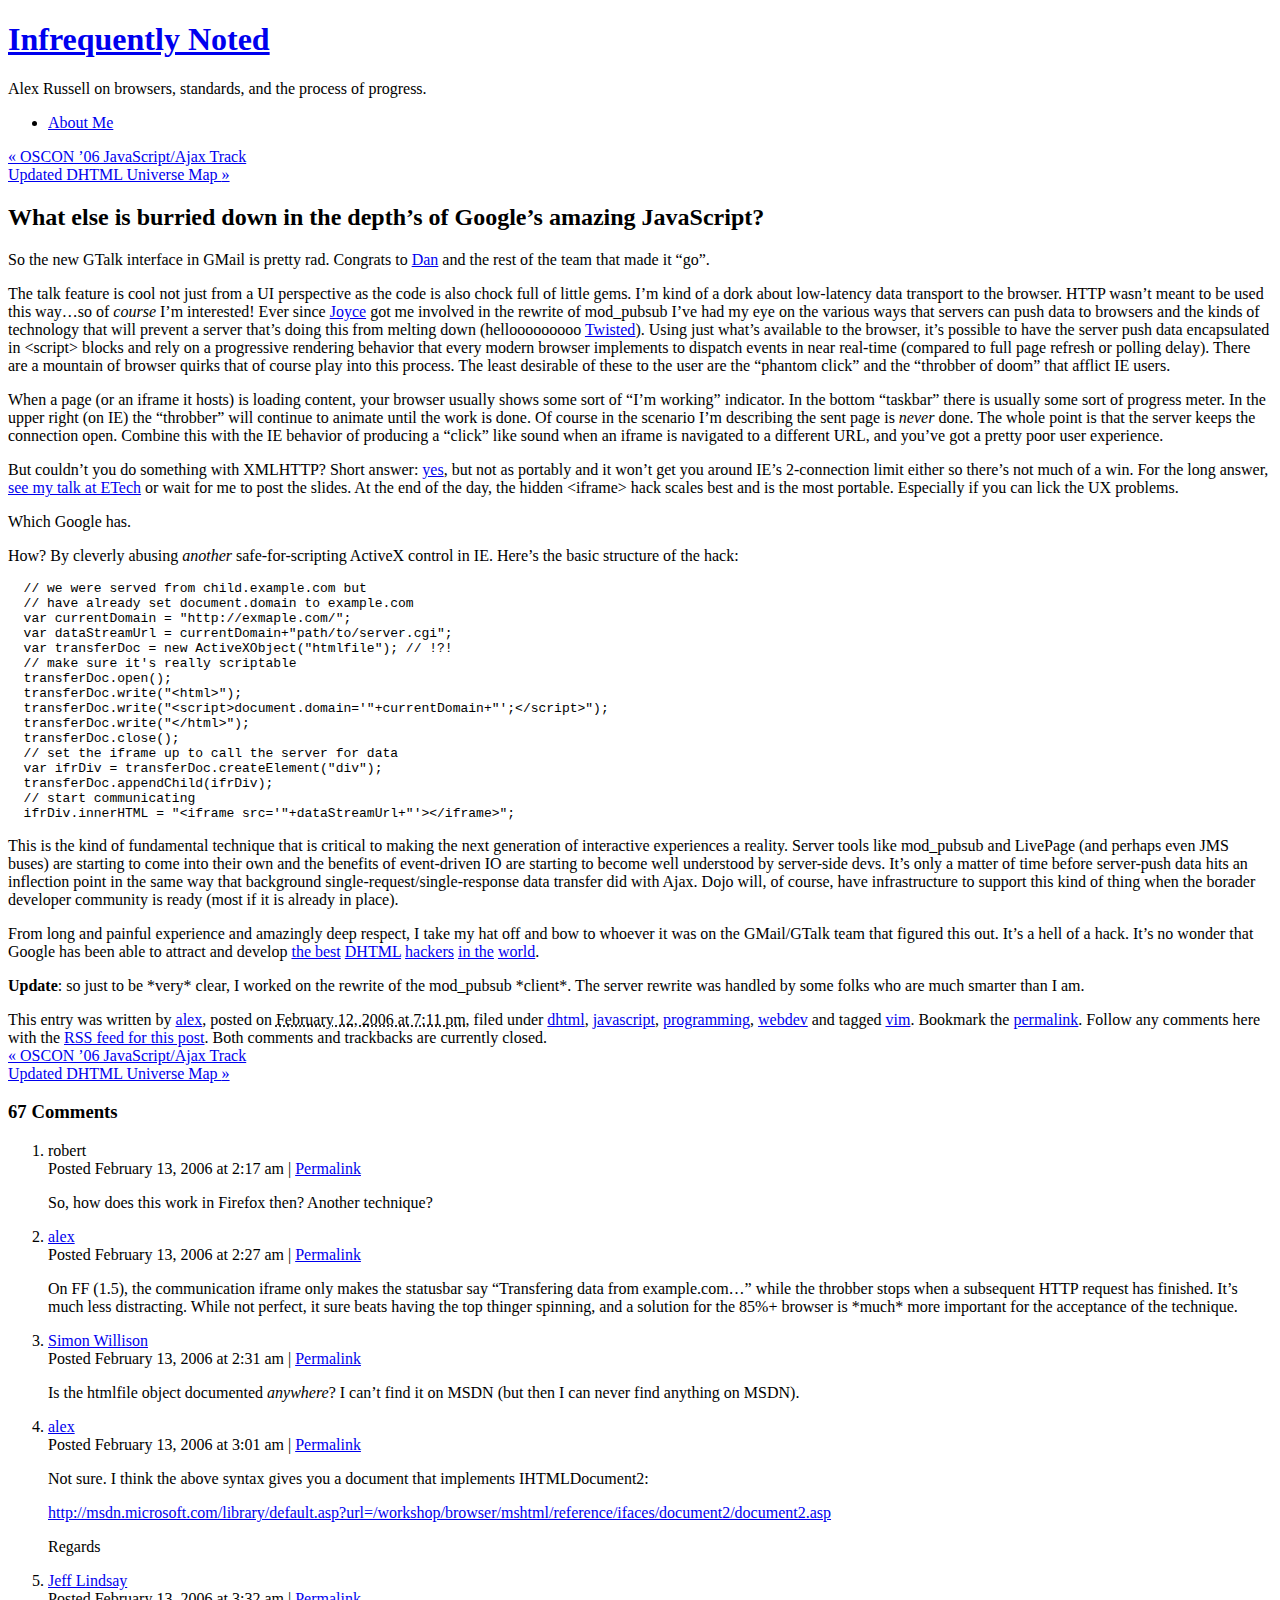
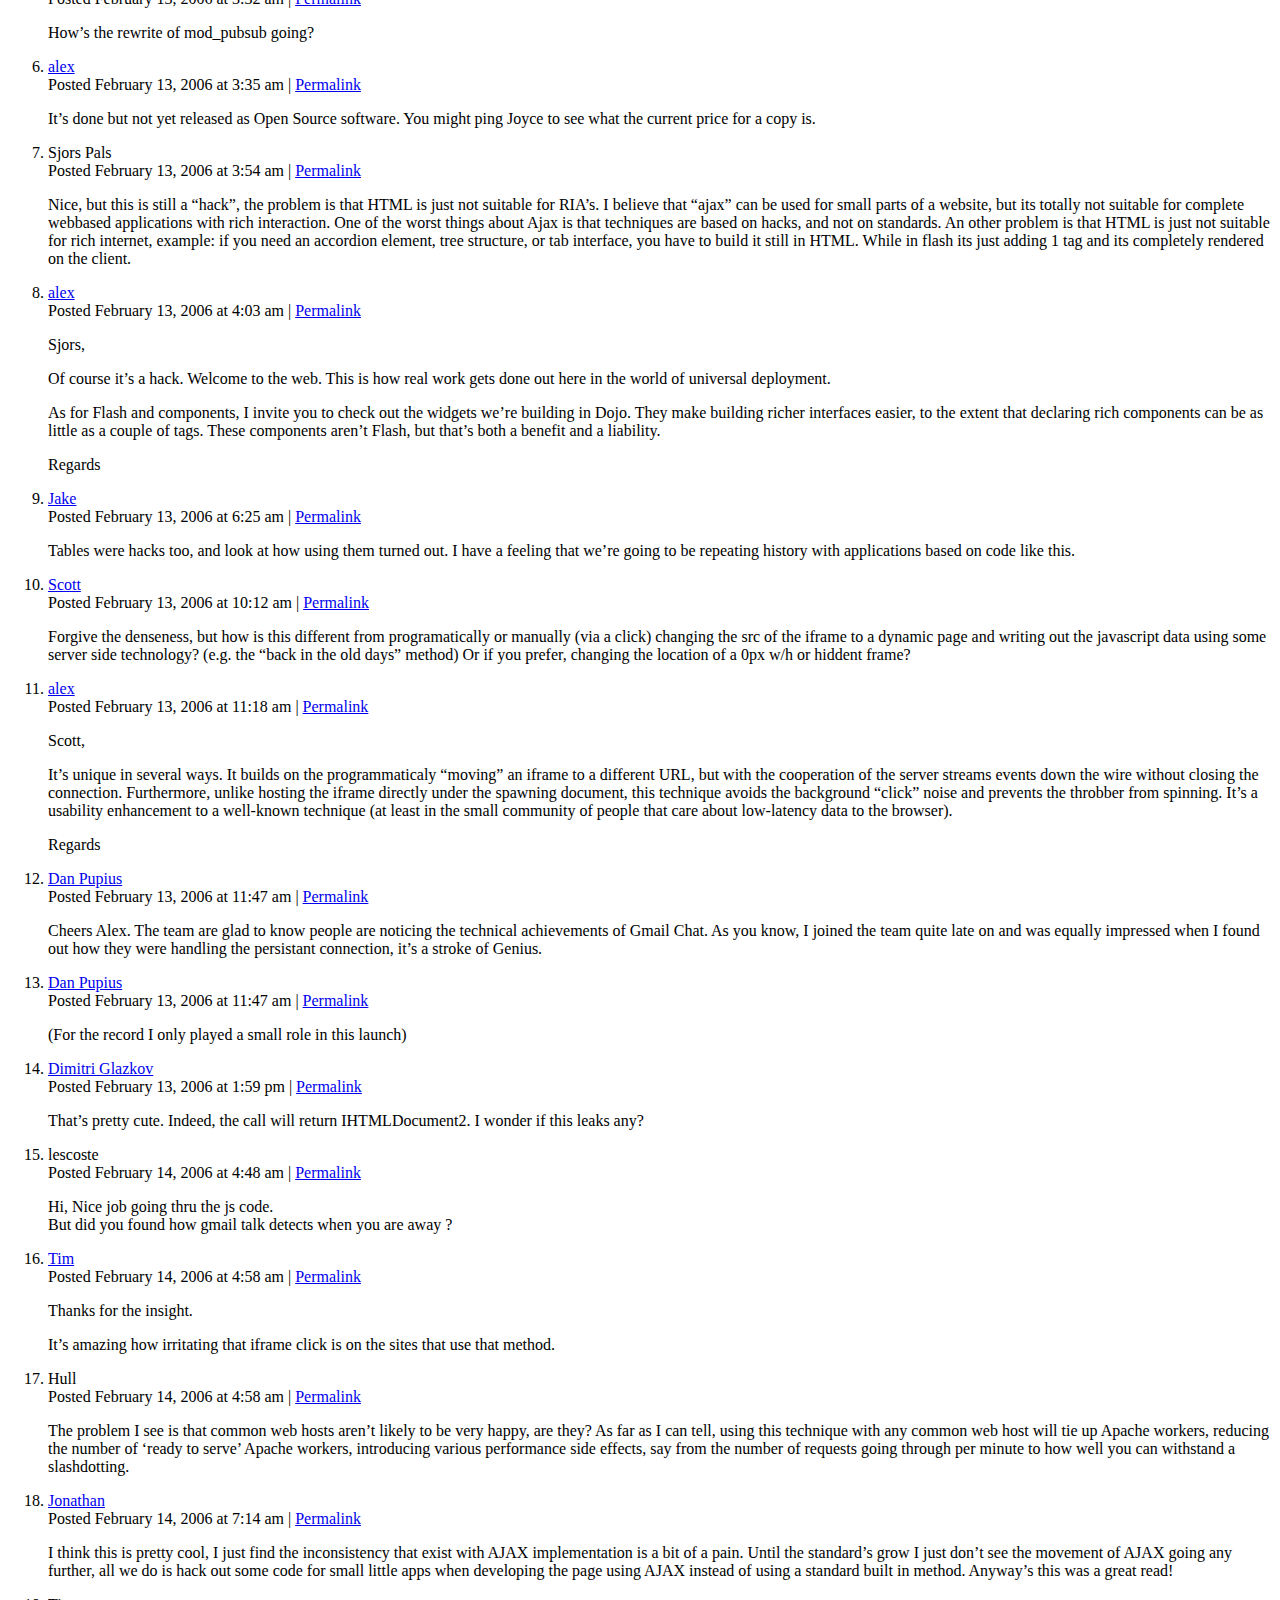
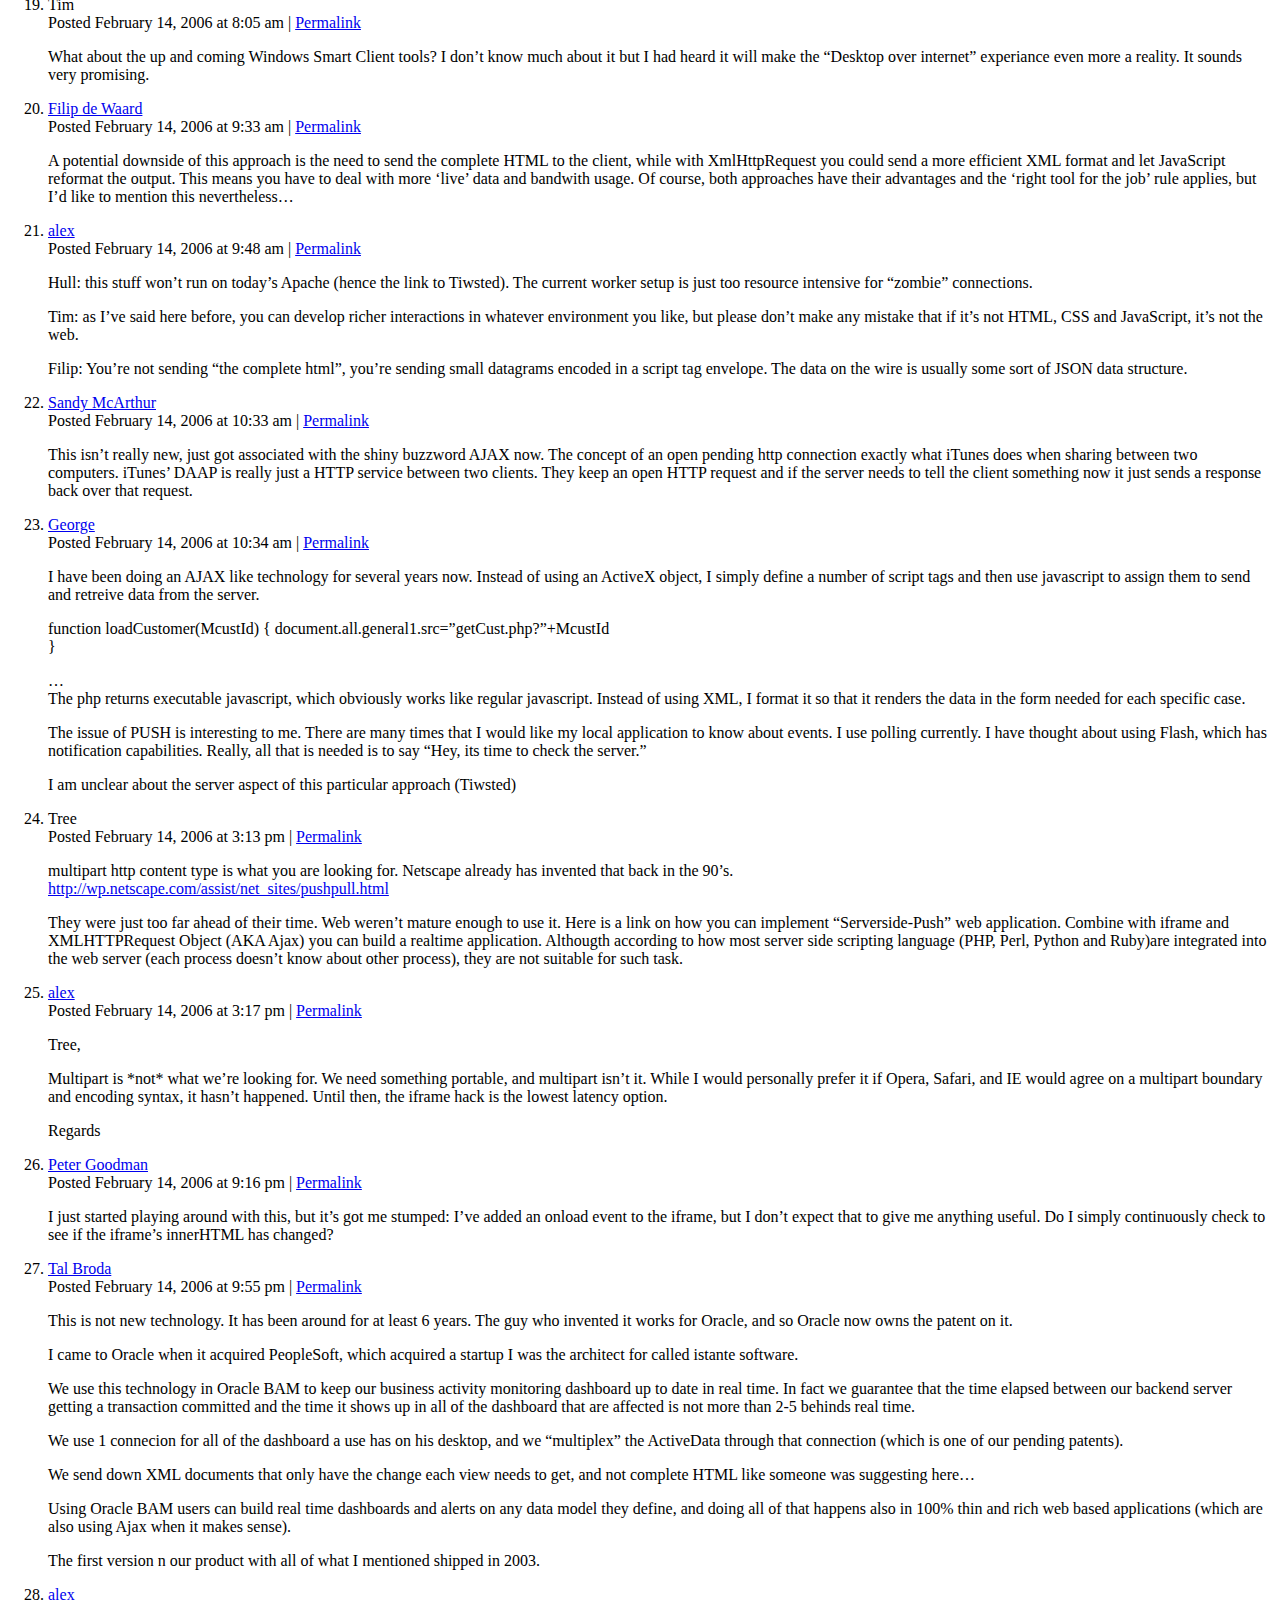
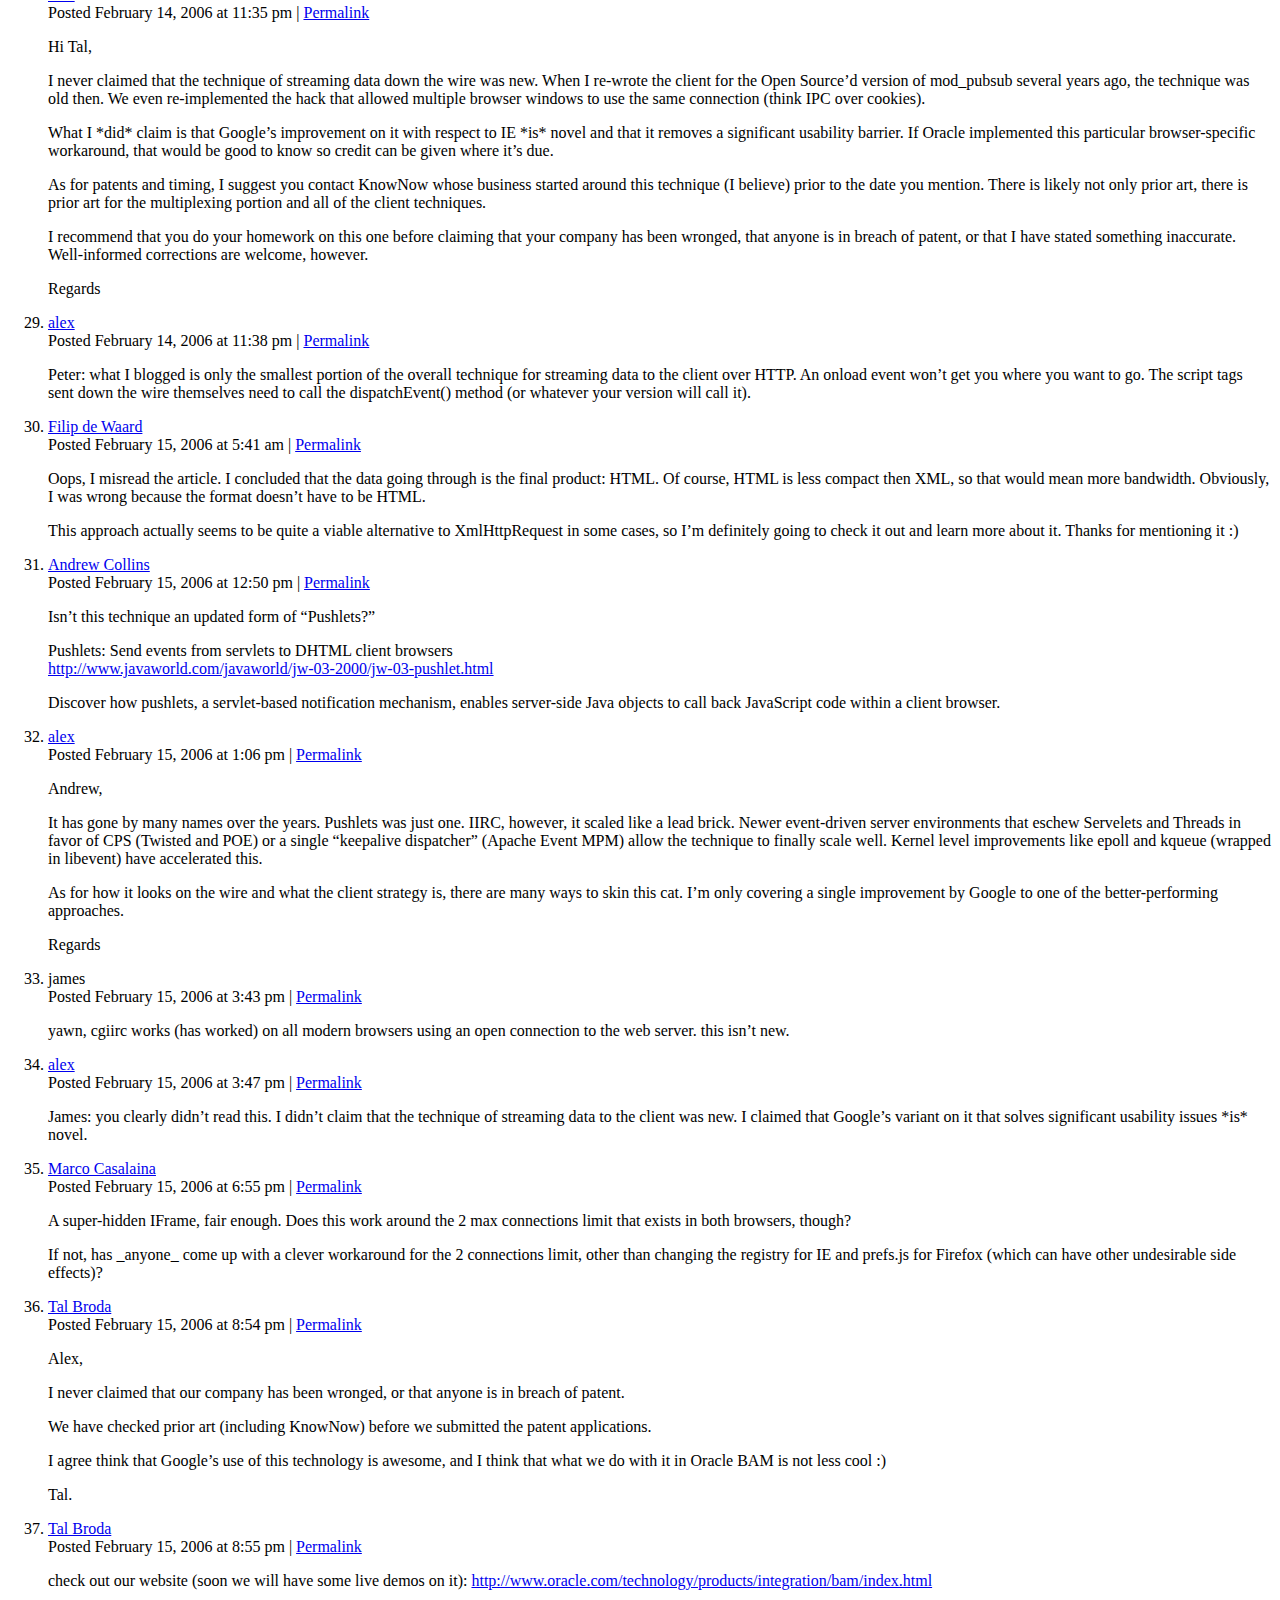
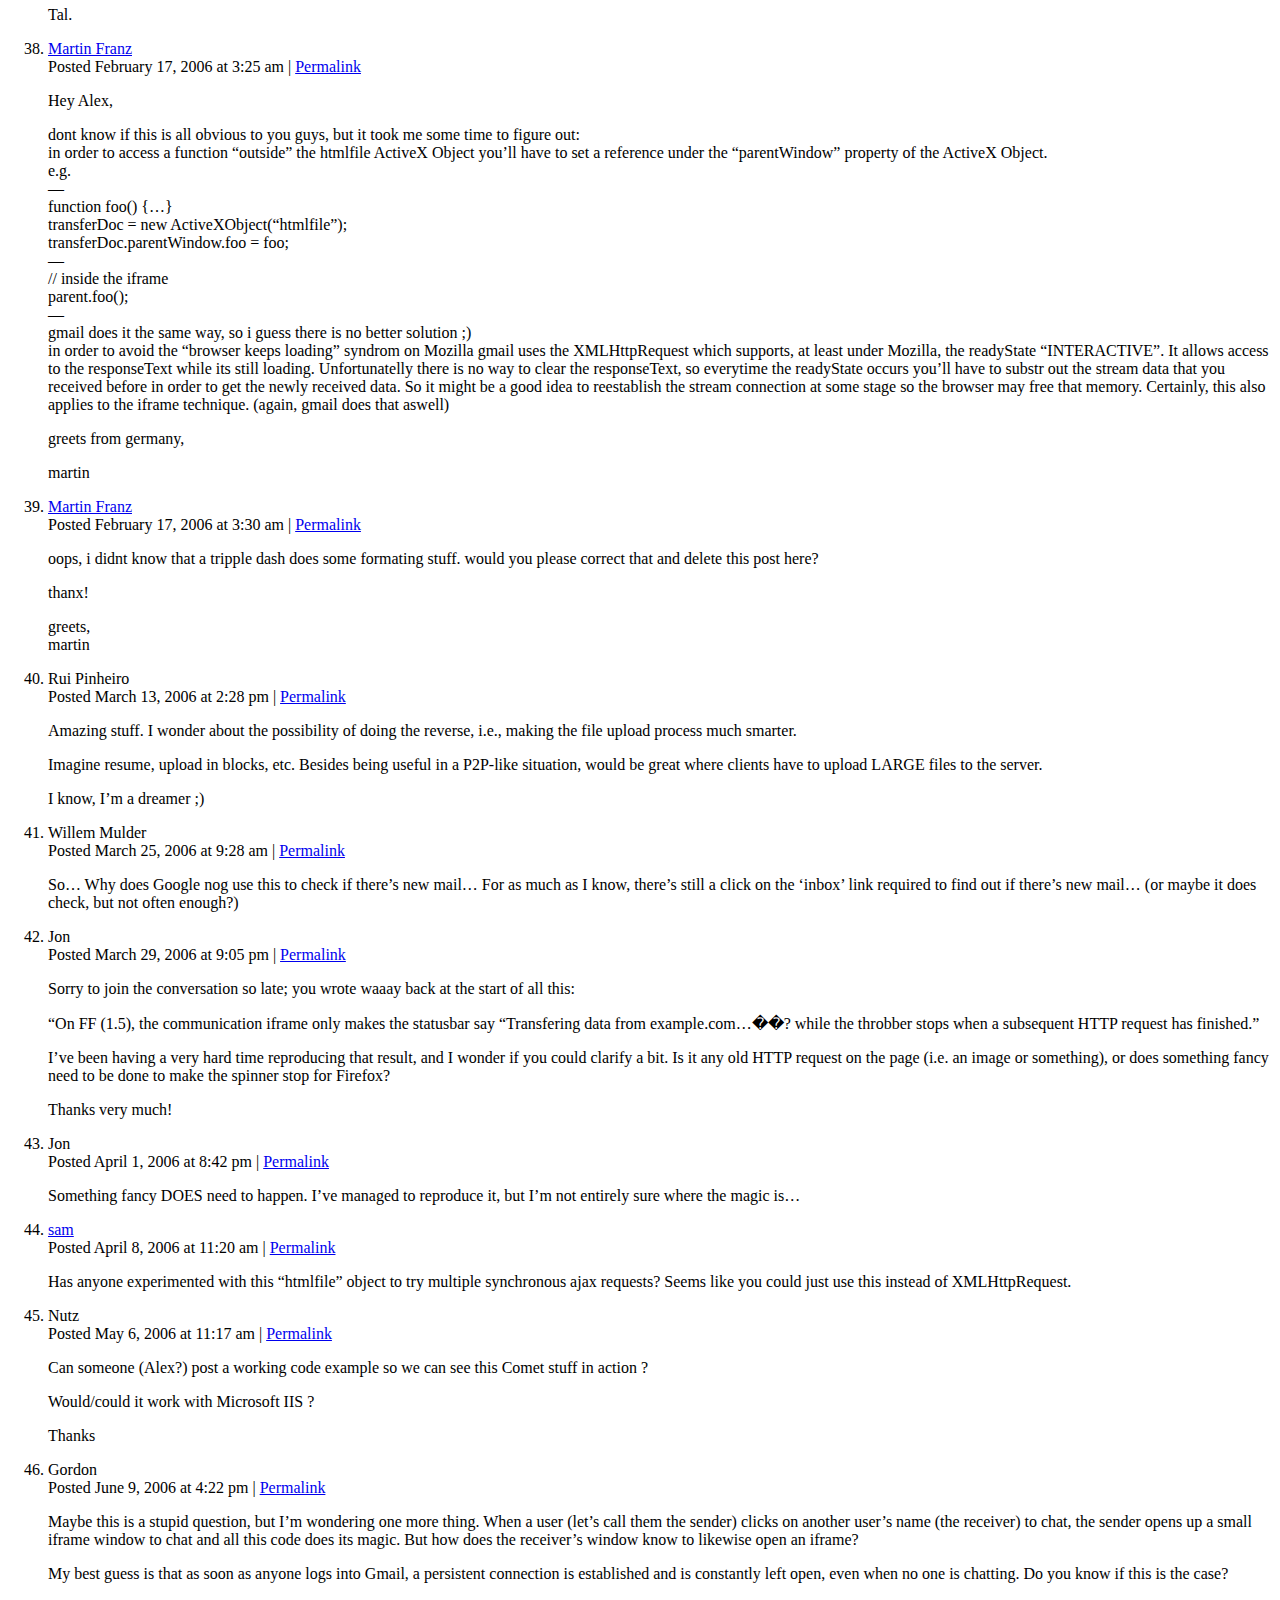
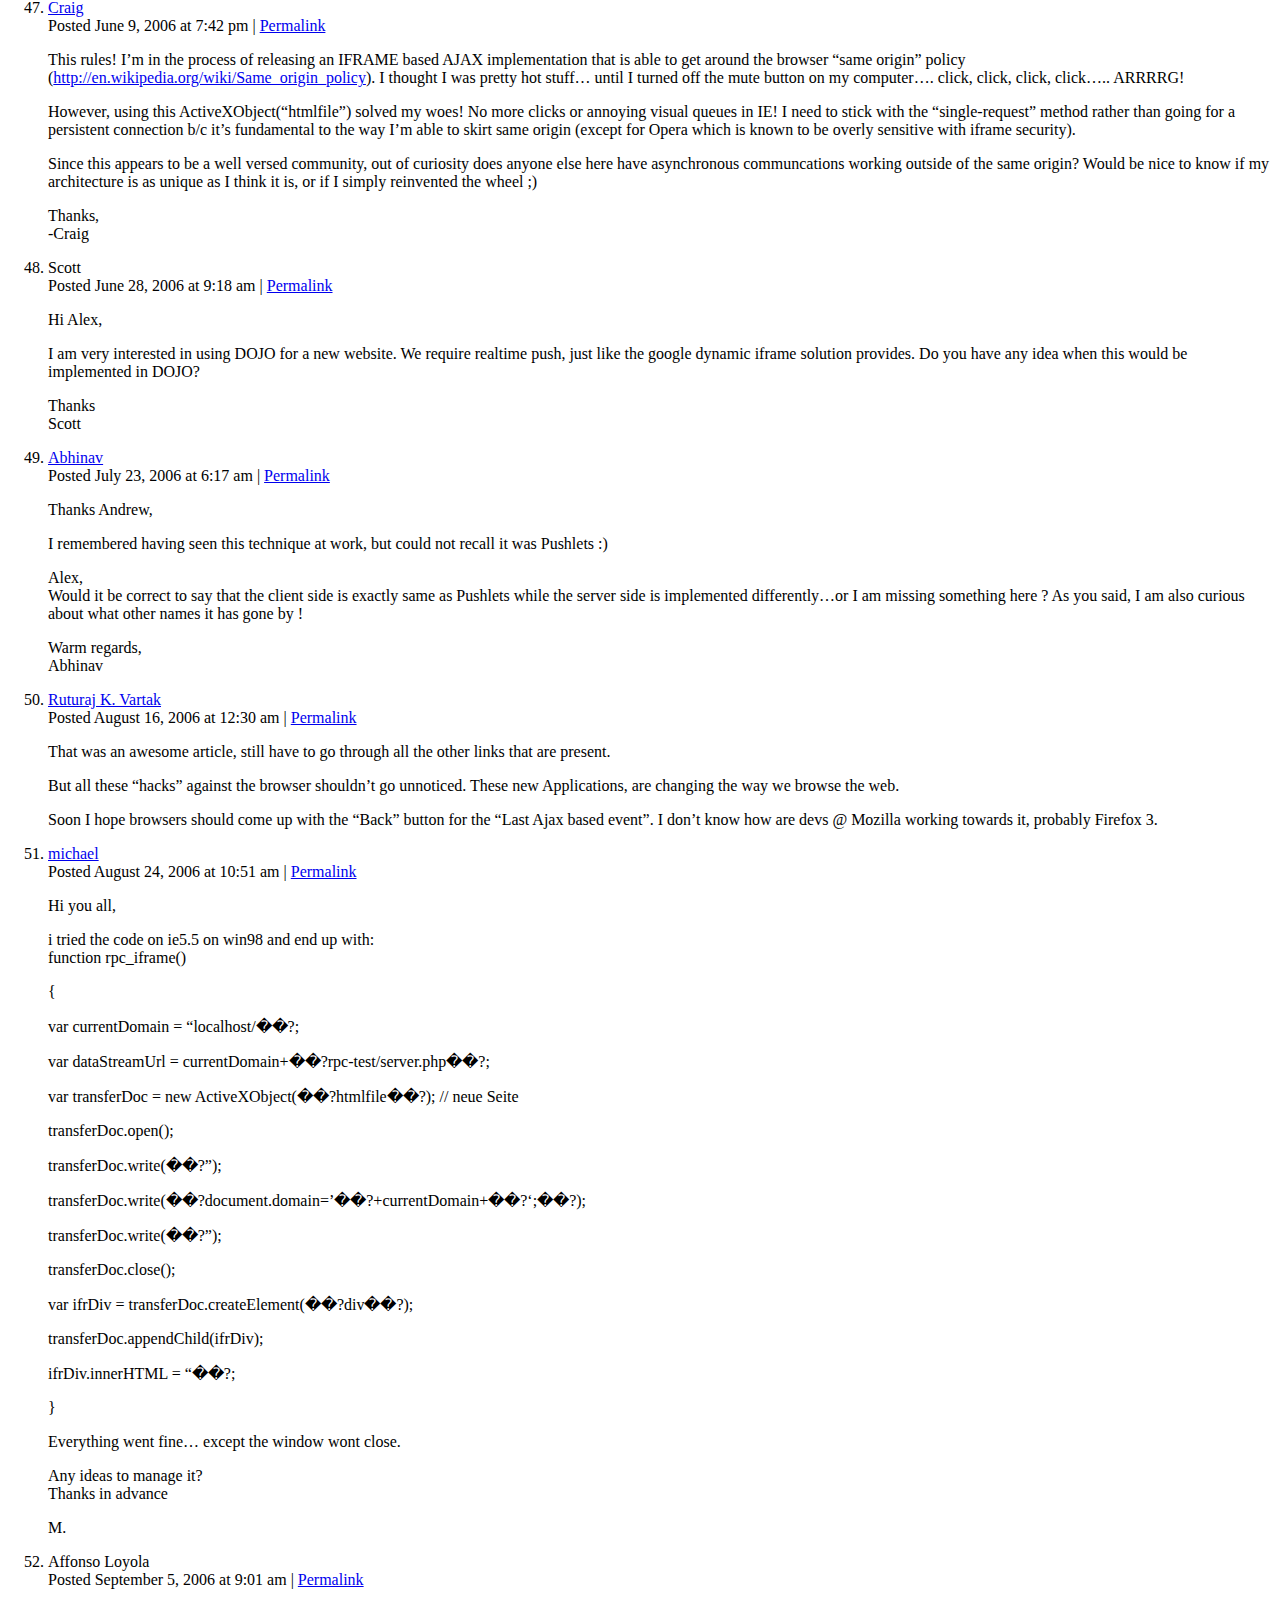
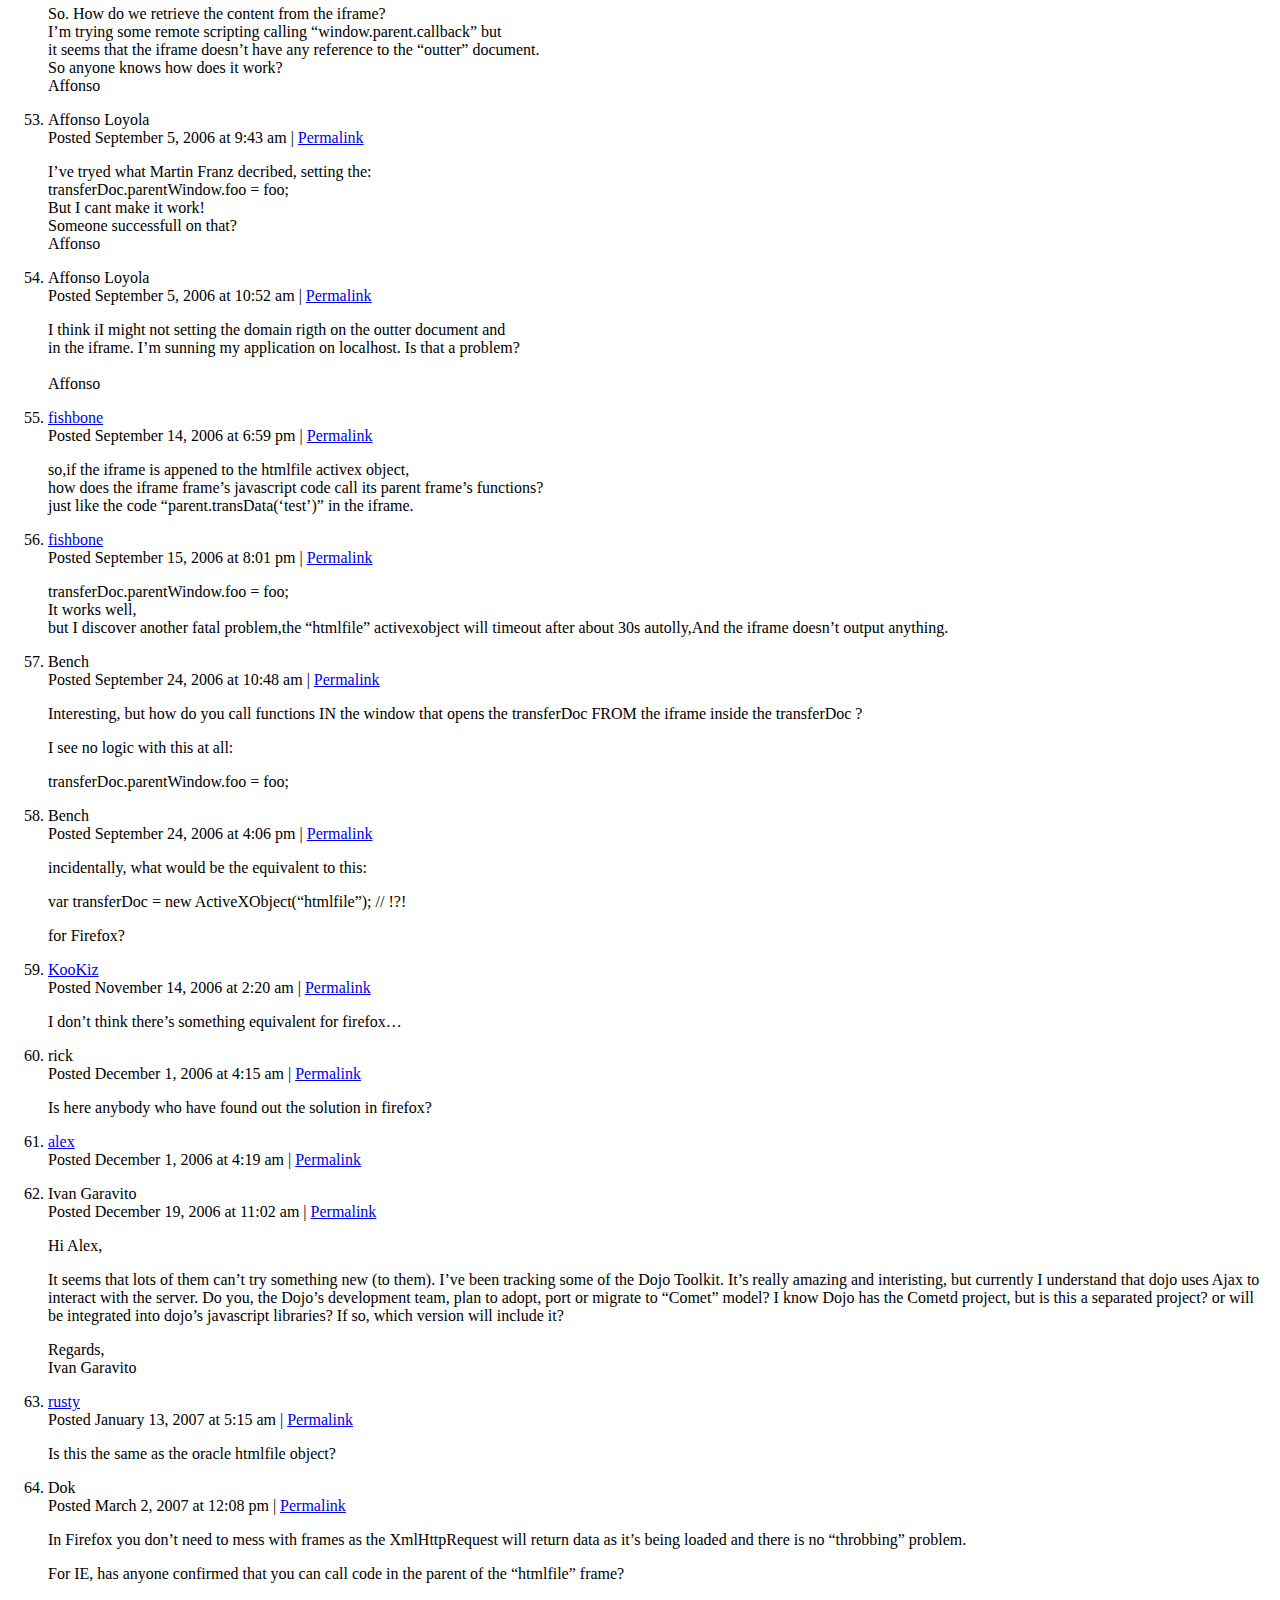
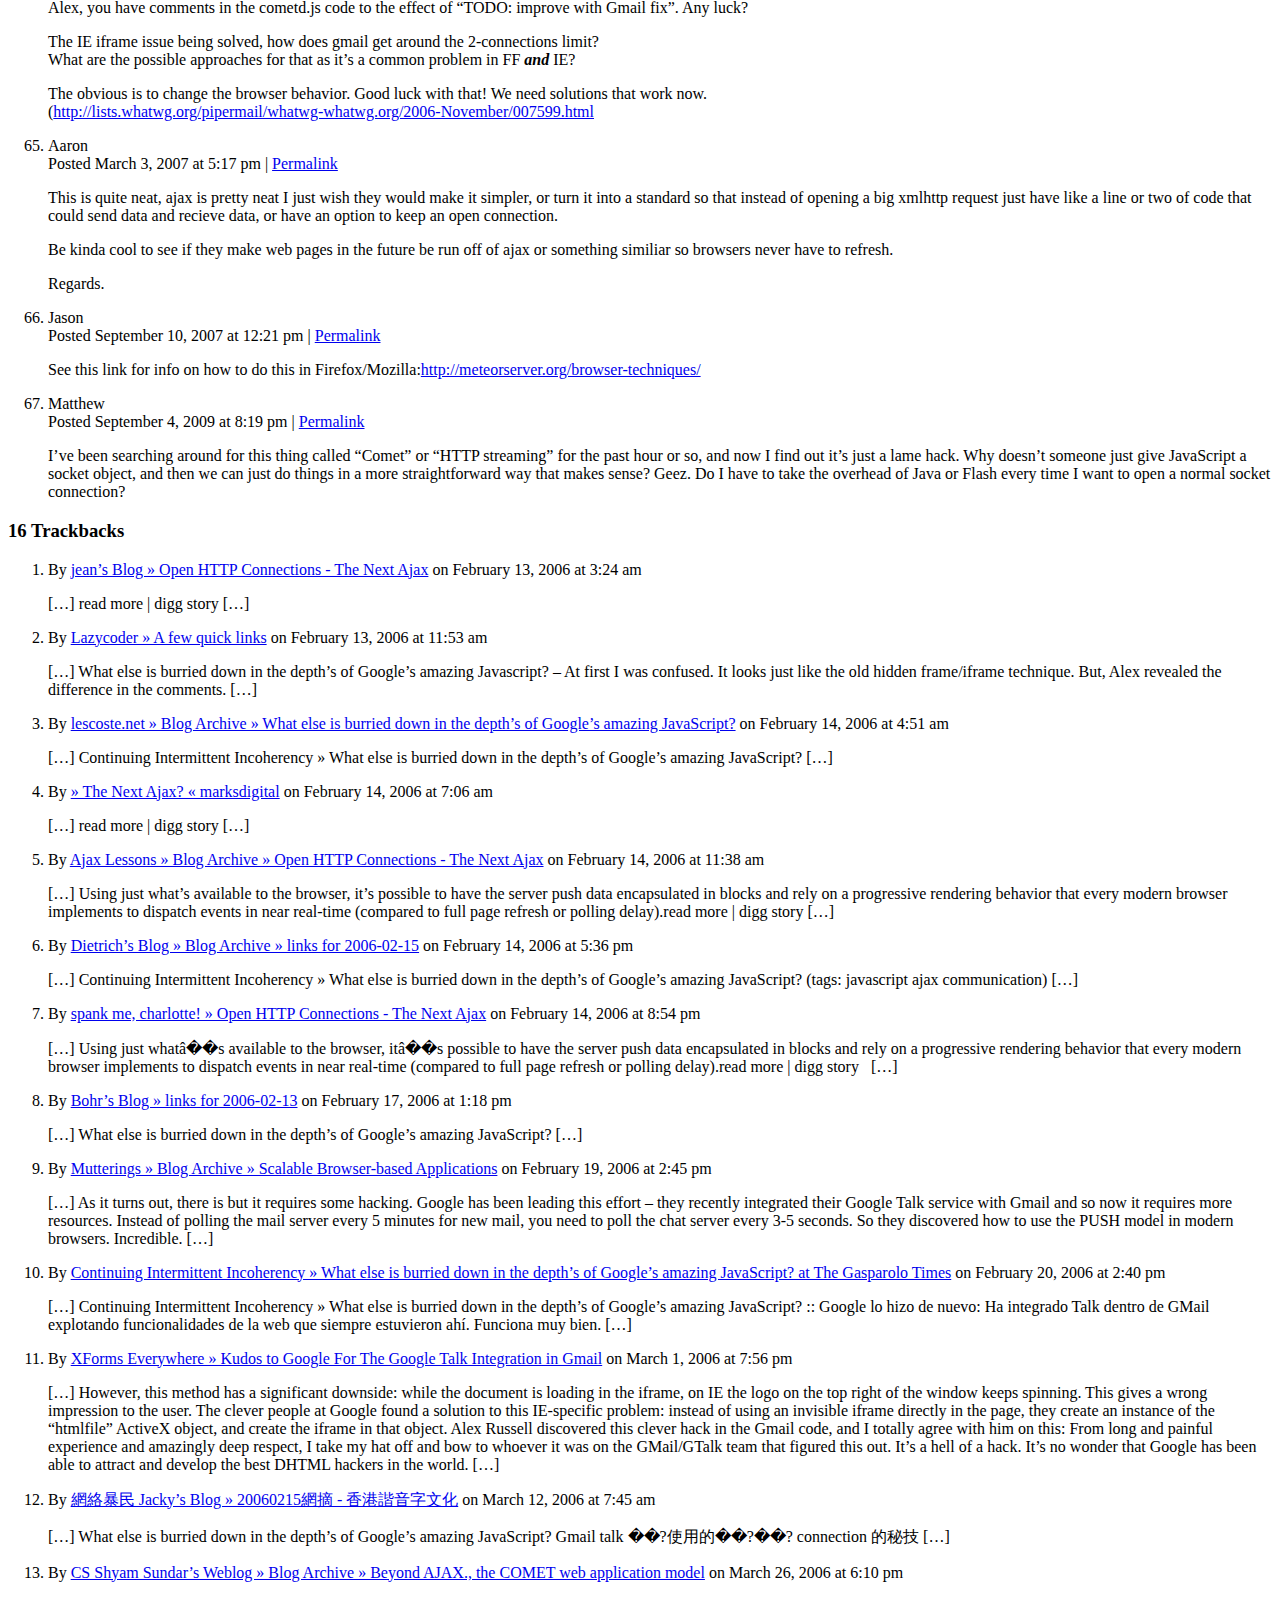
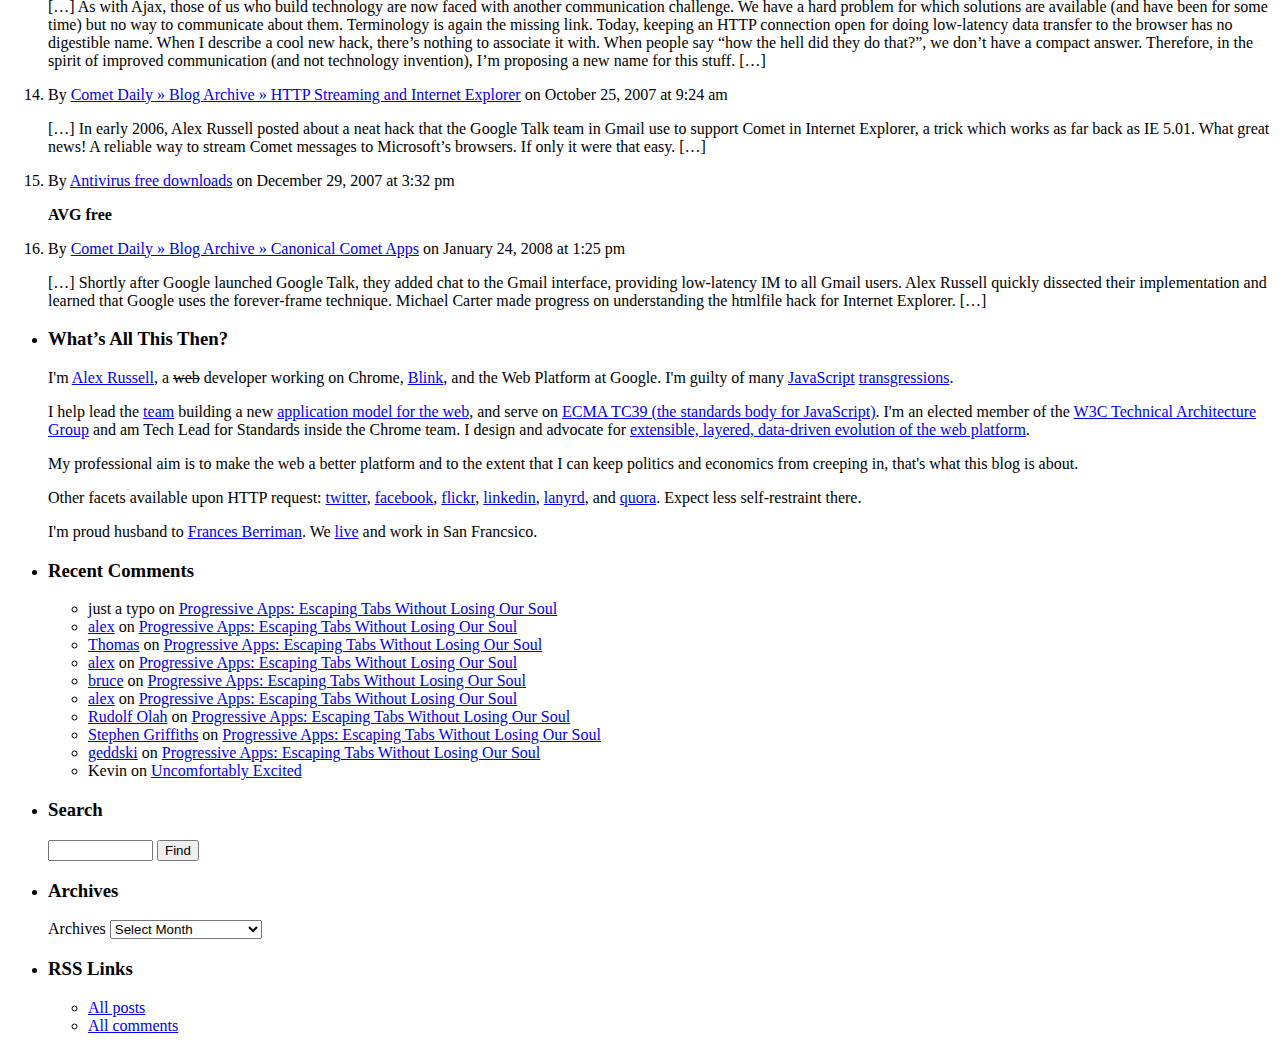
<file: ivpn.net/what-else-is-burried-down-in-the-depths-of-googles-amazing-javascript.html>
<!DOCTYPE html>
<html>
<head>
  <title>What else is burried down in the depth&#8217;s of Google&#8217;s amazing JavaScript? &#8211; Infrequently Noted</title>
  <meta http-equiv="content-type" content="text/html; charset=UTF-8" >
  <meta name="viewport" content="width=device-width, minimum-scale=1.0">
  <link rel="stylesheet" type="text/css" href="http://infrequently.org/wp-content/themes/sandbox/style.css">
  <link rel="stylesheet" type="text/css" href="//infrequently.org/14/stretchtext.js/src/stretchtext.css">
  <script defer src="//infrequently.org/14/stretchtext.js/src/stretchtext.js"></script>
  
<!--[if gte IE 9]><!-->
<link href="//fonts.googleapis.com/css?family=Lato:100,700,700italic" media="all" rel="stylesheet" type="text/css"><!--<![endif]-->
<link rel="alternate" type="application/rss+xml" title="Infrequently Noted &raquo; What else is burried down in the depth&#8217;s of Google&#8217;s amazing JavaScript? Comments Feed" href="https://infrequently.org/2006/02/what-else-is-burried-down-in-the-depths-of-googles-amazing-javascript/feed/" />
<link rel='stylesheet' id='wp-syntax-css-css'  href='http://infrequently.org/wp-content/plugins/wp-syntax/css/wp-syntax.css?ver=1.0' type='text/css' media='all' />
<link rel="EditURI" type="application/rsd+xml" title="RSD" href="http://infrequently.org/xmlrpc.php?rsd" />
<link rel="wlwmanifest" type="application/wlwmanifest+xml" href="http://infrequently.org/wp-includes/wlwmanifest.xml" /> 
<link rel='prev' title='OSCON &#8217;06 JavaScript/Ajax Track' href='https://infrequently.org/2006/01/oscon-06-javascriptajax-track/' />
<link rel='next' title='Updated DHTML Universe Map' href='https://infrequently.org/2006/02/updated-dhtml-universe-map/' />
<meta name="generator" content="WordPress 4.2.2" />
<link rel='canonical' href='https://infrequently.org/2006/02/what-else-is-burried-down-in-the-depths-of-googles-amazing-javascript/' />
<link rel='shortlink' href='https://infrequently.org/?p=538' />
	<style type="text/css">.recentcomments a{display:inline !important;padding:0 !important;margin:0 !important;}</style>
	<link rel="alternate" type="application/rss+xml" href="https://infrequently.org/feed/" title="Infrequently Noted latest posts" />
	<link rel="alternate" type="application/rss+xml" href="https://infrequently.org/comments/feed/" title="Infrequently Noted latest comments" />
	<link rel="pingback" href="http://infrequently.org/xmlrpc.php" />
</head>

<body class="wordpress y2015 m06 d30 h22 single postid-538 s-y2006 s-m02 s-d12 s-h12 s-category-dhtml s-category-javascript s-category-programming s-category-webdev s-tag-vim s-author-alex">

<div id="wrapper" class="hfeed">

	<div id="header">
		<h1 id="blog-title"><span><a href="https://infrequently.org/" title="Infrequently Noted" rel="home">Infrequently Noted</a></span></h1>
		<div id="blog-description">Alex Russell on browsers, standards, and the process of progress.</div>
	</div><!--  #header -->

	<div id="access">
    <!--
		<div class="skip-link"><a href="#content" title="Skip to content">Skip to content</a></div>
    -->
		<div id="menu"><ul><li class="page_item page-item-525"><a href="https://infrequently.org/about-me/">About Me</a></li></ul></div>
	</div>

	<div id="container">
		<div id="content">


			<div id="nav-above" class="navigation">
				<div class="nav-previous"><a href="https://infrequently.org/2006/01/oscon-06-javascriptajax-track/" rel="prev"><span class="meta-nav">&laquo;</span> OSCON &#8217;06 JavaScript/Ajax Track</a></div>
				<div class="nav-next"><a href="https://infrequently.org/2006/02/updated-dhtml-universe-map/" rel="next">Updated DHTML Universe Map <span class="meta-nav">&raquo;</span></a></div>
			</div>

			<div id="post-538" class="hentry p1 post publish author-alex category-dhtml category-javascript category-programming category-webdev tag-vim y2006 m02 d12 h12">
				<h2 class="entry-title">What else is burried down in the depth&#8217;s of Google&#8217;s amazing JavaScript?</h2>
				<div class="entry-content">
<p>So the new GTalk interface in GMail is pretty rad. Congrats to <a href="http://pupius.co.uk/">Dan</a> and the rest of the team that made it &#8220;go&#8221;. </p>
<p>The talk feature is cool not just from a UI perspective as the code is also chock full of little gems. I&#8217;m kind of a dork about low-latency data transport to the browser. HTTP wasn&#8217;t meant to be used this way&#8230;so of <em>course</em> I&#8217;m interested! Ever since <a href="http://troutgirl.com/blog/">Joyce</a> got me involved in the rewrite of mod_pubsub I&#8217;ve had my eye on the various ways that servers can push data to browsers and the kinds of technology that will prevent a server that&#8217;s doing this from melting down (hellooooooooo <a href="http://twistedmatrix.com">Twisted</a>). Using just what&#8217;s available to the browser, it&#8217;s possible to have the server push data encapsulated in &lt;script&gt; blocks and rely on a progressive rendering behavior that every modern browser implements to dispatch events in near real-time (compared to full page refresh or polling delay). There are a mountain of browser quirks that of course play into this process. The least desirable of these to the user are the &#8220;phantom click&#8221; and the &#8220;throbber of doom&#8221; that afflict IE users.</p>
<p>When a page (or an iframe it hosts) is loading content, your browser usually shows some sort of &#8220;I&#8217;m working&#8221; indicator. In the bottom &#8220;taskbar&#8221; there is usually some sort of progress meter. In the upper right (on IE) the &#8220;throbber&#8221; will continue to animate until the work is done. Of course in the scenario I&#8217;m describing the sent page is <em>never</em> done. The whole point is that the server keeps the connection open. Combine this with the IE behavior of producing a &#8220;click&#8221; like sound when an iframe is navigated to a different URL, and you&#8217;ve got a pretty poor user experience.</p>
<p>But couldn&#8217;t you do something with XMLHTTP? Short answer: <a href="http://alex.dojotoolkit.org/?p=503">yes</a>, but not as portably and it won&#8217;t get you around IE&#8217;s 2-connection limit either so there&#8217;s not much of a win. For the long answer, <a href="http://conferences.oreillynet.com/cs/et2006/view/e_sess/7995">see my talk at ETech</a> or wait for me to post the slides. At the end of the day, the hidden &lt;iframe&gt; hack scales best and is the most portable. Especially if you can lick the UX problems.</p>
<p>Which Google has.</p>
<p>How? By cleverly abusing <em>another</em> safe-for-scripting ActiveX control in IE. Here&#8217;s the basic structure of the hack:</p>
<pre>
  // we were served from child.example.com but 
  // have already set document.domain to example.com
  var currentDomain = "http://exmaple.com/"; 
  var dataStreamUrl = currentDomain+"path/to/server.cgi";
  var transferDoc = new ActiveXObject("htmlfile"); // !?!
  // make sure it's really scriptable
  transferDoc.open();
  transferDoc.write("&lt;html&gt;");
  transferDoc.write("&lt;script&gt;document.domain='"+currentDomain+"';&lt;/script&gt;");
  transferDoc.write("&lt;/html&gt;");
  transferDoc.close();
  // set the iframe up to call the server for data
  var ifrDiv = transferDoc.createElement("div");
  transferDoc.appendChild(ifrDiv);
  // start communicating
  ifrDiv.innerHTML = "&lt;iframe src='"+dataStreamUrl+"'&gt;&lt;/iframe&gt;";
</pre>
<p>This is the kind of fundamental technique that is critical to making the next generation of interactive experiences a reality. Server tools like mod_pubsub and LivePage (and perhaps even JMS buses) are starting to come into their own and the benefits of event-driven IO are starting to become well understood by server-side devs. It&#8217;s only a matter of time before server-push data hits an inflection point in the same way that background single-request/single-response data transfer did with Ajax. Dojo will, of course, have infrastructure to support this kind of thing when the borader developer community is ready (most if it is already in place).</p>
<p>From long and painful experience and amazingly deep respect, I take my hat off and bow to whoever it was on the GMail/GTalk team that figured this out. It&#8217;s a hell of a hack. It&#8217;s no wonder that Google has been able to attract and develop <a href="http://massless.org">the best</a> <a href="http://youngpup.net">DHTML</a> <a href="http://erik.eae.net">hackers</a> <a href="http://glenmurphy.com/projects/">in the</a> <a href="http://brevity.org/">world</a>.</p>
<p><b>Update</b>: so just to be *very* clear, I worked on the rewrite of the mod_pubsub *client*. The server rewrite was handled by some folks who are much smarter than I am.</p>

				</div>
				<div class="entry-meta">
					This entry was written by <span class="author vcard"><a class="url fn n" href="https://infrequently.org/author/alex/" title="View all posts by alex">alex</a></span>, posted on <abbr class="published" title="2006-02-12T19:11:17+0000">February 12, 2006 at 7:11 pm</abbr>, filed under <a href="https://infrequently.org/category/dhtml/" rel="category tag">dhtml</a>, <a href="https://infrequently.org/category/javascript/" rel="category tag">javascript</a>, <a href="https://infrequently.org/category/programming/" rel="category tag">programming</a>, <a href="https://infrequently.org/category/webdev/" rel="category tag">webdev</a> and tagged <a href="https://infrequently.org/tag/vim/" rel="tag">vim</a>. Bookmark the <a href="https://infrequently.org/2006/02/what-else-is-burried-down-in-the-depths-of-googles-amazing-javascript/" title="Permalink to What else is burried down in the depth&#8217;s of Google&#8217;s amazing JavaScript?" rel="bookmark">permalink</a>. Follow any comments here with the <a href="https://infrequently.org/2006/02/what-else-is-burried-down-in-the-depths-of-googles-amazing-javascript/feed/" title="Comments RSS to What else is burried down in the depth&#8217;s of Google&#8217;s amazing JavaScript?" rel="alternate" type="application/rss+xml">RSS feed for this post</a>.
					Both comments and trackbacks are currently closed.
				</div>
			</div><!-- .post -->

			<div id="nav-below" class="navigation">
				<div class="nav-previous"><a href="https://infrequently.org/2006/01/oscon-06-javascriptajax-track/" rel="prev"><span class="meta-nav">&laquo;</span> OSCON &#8217;06 JavaScript/Ajax Track</a></div>
				<div class="nav-next"><a href="https://infrequently.org/2006/02/updated-dhtml-universe-map/" rel="next">Updated DHTML Universe Map <span class="meta-nav">&raquo;</span></a></div>
			</div>

			<div id="comments">


				<div id="comments-list" class="comments">
					<h3><span>67</span> Comments</h3>

					<ol>
						<li id="comment-178" class="comment c0 c-y2006 c-m02 c-d12 c-h19 alt">
							<div class="comment-author vcard"> <span class="fn n">robert</span></div>
							<div class="comment-meta">Posted February 13, 2006 at 2:17 am <span class="meta-sep">|</span> <a href="#comment-178" title="Permalink to this comment">Permalink</a></div>
							<p>So, how does this work in Firefox then? Another technique?</p>
						</li>
						<li id="comment-179" class="comment c1 byuser comment-author-alex bypostauthor c-y2006 c-m02 c-d12 c-h19">
							<div class="comment-author vcard"> <span class="fn n"><a href='http://alex.dojotoolkit.org' rel='external nofollow' class='url url'>alex</a></span></div>
							<div class="comment-meta">Posted February 13, 2006 at 2:27 am <span class="meta-sep">|</span> <a href="#comment-179" title="Permalink to this comment">Permalink</a></div>
							<p>On FF (1.5), the communication iframe only makes the statusbar say &#8220;Transfering data from example.com&#8230;&#8221; while the throbber stops when a subsequent HTTP request has finished. It&#8217;s much less distracting. While not perfect, it sure beats having the top thinger spinning, and a solution for the 85%+ browser is *much* more important for the acceptance of the technique.</p>
						</li>
						<li id="comment-180" class="comment c2 c-y2006 c-m02 c-d12 c-h19 alt">
							<div class="comment-author vcard"> <span class="fn n"><a href='http://simon.incutio.com/' rel='external nofollow' class='url url'>Simon Willison</a></span></div>
							<div class="comment-meta">Posted February 13, 2006 at 2:31 am <span class="meta-sep">|</span> <a href="#comment-180" title="Permalink to this comment">Permalink</a></div>
							<p>Is the htmlfile object documented <em>anywhere</em>? I can&#8217;t find it on MSDN (but then I can never find anything on MSDN).</p>
						</li>
						<li id="comment-181" class="comment c3 byuser comment-author-alex bypostauthor c-y2006 c-m02 c-d12 c-h20">
							<div class="comment-author vcard"> <span class="fn n"><a href='http://alex.dojotoolkit.org' rel='external nofollow' class='url url'>alex</a></span></div>
							<div class="comment-meta">Posted February 13, 2006 at 3:01 am <span class="meta-sep">|</span> <a href="#comment-181" title="Permalink to this comment">Permalink</a></div>
							<p>Not sure. I think the above syntax gives you a document that implements IHTMLDocument2: </p>
<p><a href="http://msdn.microsoft.com/library/default.asp?url=/workshop/browser/mshtml/reference/ifaces/document2/document2.asp" rel="nofollow">http://msdn.microsoft.com/library/default.asp?url=/workshop/browser/mshtml/reference/ifaces/document2/document2.asp</a></p>
<p>Regards</p>
						</li>
						<li id="comment-183" class="comment c4 c-y2006 c-m02 c-d12 c-h20 alt">
							<div class="comment-author vcard"> <span class="fn n"><a href='http://progrium.com' rel='external nofollow' class='url url'>Jeff Lindsay</a></span></div>
							<div class="comment-meta">Posted February 13, 2006 at 3:32 am <span class="meta-sep">|</span> <a href="#comment-183" title="Permalink to this comment">Permalink</a></div>
							<p>How&#8217;s the rewrite of mod_pubsub going?</p>
						</li>
						<li id="comment-184" class="comment c5 byuser comment-author-alex bypostauthor c-y2006 c-m02 c-d12 c-h20">
							<div class="comment-author vcard"> <span class="fn n"><a href='http://alex.dojotoolkit.org' rel='external nofollow' class='url url'>alex</a></span></div>
							<div class="comment-meta">Posted February 13, 2006 at 3:35 am <span class="meta-sep">|</span> <a href="#comment-184" title="Permalink to this comment">Permalink</a></div>
							<p>It&#8217;s done but not yet released as Open Source software. You might ping Joyce to see what the current price for a copy is.</p>
						</li>
						<li id="comment-185" class="comment c6 c-y2006 c-m02 c-d12 c-h20 alt">
							<div class="comment-author vcard"> <span class="fn n">Sjors Pals</span></div>
							<div class="comment-meta">Posted February 13, 2006 at 3:54 am <span class="meta-sep">|</span> <a href="#comment-185" title="Permalink to this comment">Permalink</a></div>
							<p>Nice, but this is still a &#8220;hack&#8221;, the problem is that HTML is just not suitable for RIA&#8217;s. I believe that &#8220;ajax&#8221; can be used for small parts of a website, but its totally not suitable for complete webbased applications with rich interaction. One of the worst things about Ajax is that techniques are based on hacks, and not on standards. An other problem is that HTML is just not suitable for rich internet, example: if you need an accordion element, tree structure, or tab interface, you have to build it still in HTML. While in flash its just adding 1 tag and its completely rendered on the client.</p>
						</li>
						<li id="comment-186" class="comment c7 byuser comment-author-alex bypostauthor c-y2006 c-m02 c-d12 c-h21">
							<div class="comment-author vcard"> <span class="fn n"><a href='http://alex.dojotoolkit.org' rel='external nofollow' class='url url'>alex</a></span></div>
							<div class="comment-meta">Posted February 13, 2006 at 4:03 am <span class="meta-sep">|</span> <a href="#comment-186" title="Permalink to this comment">Permalink</a></div>
							<p>Sjors,</p>
<p>Of course it&#8217;s a hack. Welcome to the web. This is how real work gets done out here in the world of universal deployment.</p>
<p>As for Flash and components, I invite you to check out the widgets we&#8217;re building in Dojo. They make building richer interfaces easier, to the extent that declaring rich components can be as little as a couple of tags. These components aren&#8217;t Flash, but that&#8217;s both a benefit and a liability.</p>
<p>Regards</p>
						</li>
						<li id="comment-187" class="comment c8 c-y2006 c-m02 c-d12 c-h23 alt">
							<div class="comment-author vcard"> <span class="fn n"><a href='http://www.jaketracey.com' rel='external nofollow' class='url url'>Jake</a></span></div>
							<div class="comment-meta">Posted February 13, 2006 at 6:25 am <span class="meta-sep">|</span> <a href="#comment-187" title="Permalink to this comment">Permalink</a></div>
							<p>Tables were hacks too, and look at how using them turned out. I have a feeling that we&#8217;re going to be repeating history with applications based on code like this.</p>
						</li>
						<li id="comment-188" class="comment c9 c-y2006 c-m02 c-d13 c-h03">
							<div class="comment-author vcard"> <span class="fn n"><a href='http://www.lazycoder.com' rel='external nofollow' class='url url'>Scott</a></span></div>
							<div class="comment-meta">Posted February 13, 2006 at 10:12 am <span class="meta-sep">|</span> <a href="#comment-188" title="Permalink to this comment">Permalink</a></div>
							<p>Forgive the denseness, but how is this different from programatically or manually (via a click) changing the src of the iframe to a dynamic page and writing out the javascript data using some server side technology? (e.g. the &#8220;back in the old days&#8221; method) Or if you prefer, changing the location of a 0px w/h or hiddent frame?</p>
						</li>
						<li id="comment-189" class="comment c10 byuser comment-author-alex bypostauthor c-y2006 c-m02 c-d13 c-h04 alt">
							<div class="comment-author vcard"> <span class="fn n"><a href='http://alex.dojotoolkit.org' rel='external nofollow' class='url url'>alex</a></span></div>
							<div class="comment-meta">Posted February 13, 2006 at 11:18 am <span class="meta-sep">|</span> <a href="#comment-189" title="Permalink to this comment">Permalink</a></div>
							<p>Scott,</p>
<p>It&#8217;s unique in several ways. It builds on the programmaticaly &#8220;moving&#8221; an iframe to a different URL, but with the cooperation of the server streams events down the wire without closing the connection. Furthermore, unlike hosting the iframe directly under the spawning document, this technique avoids the background &#8220;click&#8221; noise and prevents the throbber from spinning. It&#8217;s a usability enhancement to a well-known technique (at least in the small community of people that care about low-latency data to the browser).</p>
<p>Regards</p>
						</li>
						<li id="comment-190" class="comment c11 c-y2006 c-m02 c-d13 c-h04">
							<div class="comment-author vcard"> <span class="fn n"><a href='http://pupius.co.uk' rel='external nofollow' class='url url'>Dan Pupius</a></span></div>
							<div class="comment-meta">Posted February 13, 2006 at 11:47 am <span class="meta-sep">|</span> <a href="#comment-190" title="Permalink to this comment">Permalink</a></div>
							<p>Cheers Alex.  The team are glad to know people are noticing the technical achievements of Gmail Chat.  As you know, I joined the team quite late on and was equally impressed when I found out how they were handling the persistant connection, it&#8217;s a stroke of Genius.</p>
						</li>
						<li id="comment-191" class="comment c12 c-y2006 c-m02 c-d13 c-h04 alt">
							<div class="comment-author vcard"> <span class="fn n"><a href='http://pupius.co.uk' rel='external nofollow' class='url url'>Dan Pupius</a></span></div>
							<div class="comment-meta">Posted February 13, 2006 at 11:47 am <span class="meta-sep">|</span> <a href="#comment-191" title="Permalink to this comment">Permalink</a></div>
							<p>(For the record I only played a small role in this launch)</p>
						</li>
						<li id="comment-193" class="comment c13 c-y2006 c-m02 c-d13 c-h06">
							<div class="comment-author vcard"> <span class="fn n"><a href='http://glazkov.com/' rel='external nofollow' class='url url'>Dimitri Glazkov</a></span></div>
							<div class="comment-meta">Posted February 13, 2006 at 1:59 pm <span class="meta-sep">|</span> <a href="#comment-193" title="Permalink to this comment">Permalink</a></div>
							<p>That&#8217;s pretty cute. Indeed, the call will return IHTMLDocument2. I wonder if this leaks any?</p>
						</li>
						<li id="comment-200" class="comment c14 c-y2006 c-m02 c-d13 c-h21 alt">
							<div class="comment-author vcard"> <span class="fn n">lescoste</span></div>
							<div class="comment-meta">Posted February 14, 2006 at 4:48 am <span class="meta-sep">|</span> <a href="#comment-200" title="Permalink to this comment">Permalink</a></div>
							<p>Hi, Nice job going thru the js code.<br />
But did you found how gmail talk detects when you are away ?</p>
						</li>
						<li id="comment-202" class="comment c15 c-y2006 c-m02 c-d13 c-h21">
							<div class="comment-author vcard"> <span class="fn n"><a href='http://www.obrienit.se' rel='external nofollow' class='url url'>Tim</a></span></div>
							<div class="comment-meta">Posted February 14, 2006 at 4:58 am <span class="meta-sep">|</span> <a href="#comment-202" title="Permalink to this comment">Permalink</a></div>
							<p>Thanks for the insight.</p>
<p>It&#8217;s amazing how irritating that iframe click is on the sites that use that method.</p>
						</li>
						<li id="comment-203" class="comment c16 c-y2006 c-m02 c-d13 c-h21 alt">
							<div class="comment-author vcard"> <span class="fn n">Hull</span></div>
							<div class="comment-meta">Posted February 14, 2006 at 4:58 am <span class="meta-sep">|</span> <a href="#comment-203" title="Permalink to this comment">Permalink</a></div>
							<p>The problem I see is that common web hosts aren&#8217;t likely to be very happy, are they? As far as I can tell, using this technique with any common web host will tie up Apache workers, reducing the number of &#8216;ready to serve&#8217; Apache workers, introducing various performance side effects, say from the number of requests going through per minute to how well you can withstand a slashdotting.</p>
						</li>
						<li id="comment-205" class="comment c17 c-y2006 c-m02 c-d14 c-h00">
							<div class="comment-author vcard"> <span class="fn n"><a href='http://www.jonathangoldsboro.com' rel='external nofollow' class='url url'>Jonathan</a></span></div>
							<div class="comment-meta">Posted February 14, 2006 at 7:14 am <span class="meta-sep">|</span> <a href="#comment-205" title="Permalink to this comment">Permalink</a></div>
							<p>I think this is pretty cool, I just find the inconsistency  that exist with AJAX implementation is a bit of a pain. Until the standard&#8217;s grow I just don&#8217;t see the movement of AJAX going any further, all we do is hack out some code for small little apps when developing the page using AJAX instead of using a standard built in method. Anyway&#8217;s this was a great read!</p>
						</li>
						<li id="comment-207" class="comment c18 c-y2006 c-m02 c-d14 c-h01 alt">
							<div class="comment-author vcard"> <span class="fn n">Tim</span></div>
							<div class="comment-meta">Posted February 14, 2006 at 8:05 am <span class="meta-sep">|</span> <a href="#comment-207" title="Permalink to this comment">Permalink</a></div>
							<p>What about the up and coming Windows Smart Client tools?  I don&#8217;t know much about it but I had heard it will make the &#8220;Desktop over internet&#8221; experiance even more a reality.  It sounds very promising.</p>
						</li>
						<li id="comment-208" class="comment c19 c-y2006 c-m02 c-d14 c-h02">
							<div class="comment-author vcard"> <span class="fn n"><a href='http://www.filipdewaard.com' rel='external nofollow' class='url url'>Filip de Waard</a></span></div>
							<div class="comment-meta">Posted February 14, 2006 at 9:33 am <span class="meta-sep">|</span> <a href="#comment-208" title="Permalink to this comment">Permalink</a></div>
							<p>A potential downside of this approach is the need to send the complete HTML to the client, while with XmlHttpRequest you could send a more efficient XML format and let JavaScript reformat the output. This means you have to deal with more &#8216;live&#8217; data and bandwith usage. Of course, both approaches have their advantages and the &#8216;right tool for the job&#8217; rule applies, but I&#8217;d like to mention this nevertheless&#8230;</p>
						</li>
						<li id="comment-209" class="comment c20 byuser comment-author-alex bypostauthor c-y2006 c-m02 c-d14 c-h02 alt">
							<div class="comment-author vcard"> <span class="fn n"><a href='http://alex.dojotoolkit.org' rel='external nofollow' class='url url'>alex</a></span></div>
							<div class="comment-meta">Posted February 14, 2006 at 9:48 am <span class="meta-sep">|</span> <a href="#comment-209" title="Permalink to this comment">Permalink</a></div>
							<p>Hull: this stuff won&#8217;t run on today&#8217;s Apache (hence the link to Tiwsted). The current worker setup is just too resource intensive for &#8220;zombie&#8221; connections.</p>
<p>Tim: as I&#8217;ve said here before, you can develop richer interactions in whatever environment you like, but please don&#8217;t make any mistake that if it&#8217;s not HTML, CSS and JavaScript, it&#8217;s not the web.</p>
<p>Filip: You&#8217;re not sending &#8220;the complete html&#8221;, you&#8217;re sending small datagrams encoded in a script tag envelope. The data on the wire is usually some sort of JSON data structure.</p>
						</li>
						<li id="comment-210" class="comment c21 c-y2006 c-m02 c-d14 c-h03">
							<div class="comment-author vcard"> <span class="fn n"><a href='http://Sandy.McArhur.org/' rel='external nofollow' class='url url'>Sandy McArthur</a></span></div>
							<div class="comment-meta">Posted February 14, 2006 at 10:33 am <span class="meta-sep">|</span> <a href="#comment-210" title="Permalink to this comment">Permalink</a></div>
							<p>This isn&#8217;t really new, just got associated with the shiny buzzword AJAX now. The concept of an open pending http connection exactly what iTunes does when sharing between two computers. iTunes&#8217; DAAP is really just a HTTP service between two clients. They keep an open HTTP request and if the server needs to tell the client something now it just sends a response back over that request.</p>
						</li>
						<li id="comment-211" class="comment c22 c-y2006 c-m02 c-d14 c-h03 alt">
							<div class="comment-author vcard"> <span class="fn n"><a href='http://www.trueshot.com' rel='external nofollow' class='url url'>George</a></span></div>
							<div class="comment-meta">Posted February 14, 2006 at 10:34 am <span class="meta-sep">|</span> <a href="#comment-211" title="Permalink to this comment">Permalink</a></div>
							<p>I have been doing an AJAX like technology for several years now.  Instead of using an ActiveX object, I simply define a number of script tags and then use javascript to assign them to send and retreive data from the server.</p>
<p>function loadCustomer(McustId) { document.all.general1.src=&#8221;getCust.php?&#8221;+McustId<br />
}</p>
<p>&#8230;<br />
The php returns executable javascript, which obviously works like regular javascript.  Instead of using XML, I format it so that it renders the data in the form needed for each specific case.</p>
<p>The issue of PUSH is interesting to me.  There are many times that I would like my local application to know about events.  I use polling currently.  I have thought about using Flash, which has notification capabilities.  Really, all that is needed is to say &#8220;Hey, its time to check the server.&#8221;  </p>
<p>I am unclear about the server aspect of this particular approach (Tiwsted)</p>
						</li>
						<li id="comment-213" class="comment c23 c-y2006 c-m02 c-d14 c-h08">
							<div class="comment-author vcard"> <span class="fn n">Tree</span></div>
							<div class="comment-meta">Posted February 14, 2006 at 3:13 pm <span class="meta-sep">|</span> <a href="#comment-213" title="Permalink to this comment">Permalink</a></div>
							<p>multipart http content type is what you are looking for.  Netscape already has invented that back in the 90&#8217;s.<br />
<a href="http://wp.netscape.com/assist/net_sites/pushpull.html" rel="nofollow">http://wp.netscape.com/assist/net_sites/pushpull.html</a></p>
<p>They were just too far ahead of their time. Web weren&#8217;t mature enough to use it. Here is a link on how you can implement  &#8220;Serverside-Push&#8221; web application. Combine with iframe and XMLHTTPRequest Object (AKA Ajax) you can build a realtime application.  Althougth according to how most server side scripting language (PHP, Perl, Python and Ruby)are integrated into the web server (each process doesn&#8217;t know about other process), they are not suitable for such task.</p>
						</li>
						<li id="comment-214" class="comment c24 byuser comment-author-alex bypostauthor c-y2006 c-m02 c-d14 c-h08 alt">
							<div class="comment-author vcard"> <span class="fn n"><a href='http://alex.dojotoolkit.org' rel='external nofollow' class='url url'>alex</a></span></div>
							<div class="comment-meta">Posted February 14, 2006 at 3:17 pm <span class="meta-sep">|</span> <a href="#comment-214" title="Permalink to this comment">Permalink</a></div>
							<p>Tree,</p>
<p>Multipart is *not* what we&#8217;re looking for. We need something portable, and multipart isn&#8217;t it. While I would personally prefer it if Opera, Safari, and IE would agree on a multipart boundary and encoding syntax, it hasn&#8217;t happened. Until then, the iframe hack is the lowest latency option.</p>
<p>Regards</p>
						</li>
						<li id="comment-217" class="comment c25 c-y2006 c-m02 c-d14 c-h14">
							<div class="comment-author vcard"> <span class="fn n"><a href='http://www.k4bb.org' rel='external nofollow' class='url url'>Peter Goodman</a></span></div>
							<div class="comment-meta">Posted February 14, 2006 at 9:16 pm <span class="meta-sep">|</span> <a href="#comment-217" title="Permalink to this comment">Permalink</a></div>
							<p>I just started playing around with this, but it&#8217;s got me stumped: I&#8217;ve added an onload event to the iframe, but I don&#8217;t expect that to give me anything useful. Do I simply continuously check to see if the iframe&#8217;s innerHTML has changed?</p>
						</li>
						<li id="comment-218" class="comment c26 c-y2006 c-m02 c-d14 c-h14 alt">
							<div class="comment-author vcard"> <span class="fn n"><a href='http://www.oracle.com/technology/products/integration/bam/index.html' rel='external nofollow' class='url url'>Tal Broda</a></span></div>
							<div class="comment-meta">Posted February 14, 2006 at 9:55 pm <span class="meta-sep">|</span> <a href="#comment-218" title="Permalink to this comment">Permalink</a></div>
							<p>This is not new technology. It has been around for at least 6 years. The guy who invented it works for Oracle, and so Oracle now owns the patent on it.</p>
<p>I came to Oracle when it acquired PeopleSoft, which acquired a startup I was the architect for called istante software. </p>
<p>We use this technology in Oracle BAM to keep our business activity monitoring dashboard up to date in real time. In fact we guarantee that the time elapsed between our backend server getting a transaction committed and the time it shows up in all of the dashboard that are affected is not more than 2-5 behinds real time.</p>
<p>We use 1 connecion for all of the dashboard a use has on his desktop, and we &#8220;multiplex&#8221; the ActiveData through that connection (which is one of our pending patents).</p>
<p>We send down XML documents that only have the change each view needs to get, and not complete HTML like someone was suggesting here&#8230;</p>
<p>Using Oracle BAM users can build real time dashboards and alerts on any data model they define, and doing all of that happens also in 100% thin and rich web based applications (which are also using Ajax when it makes sense).</p>
<p>The first version n our product with all of what I mentioned shipped in 2003.</p>
						</li>
						<li id="comment-220" class="comment c27 byuser comment-author-alex bypostauthor c-y2006 c-m02 c-d14 c-h16">
							<div class="comment-author vcard"> <span class="fn n"><a href='http://alex.dojotoolkit.org' rel='external nofollow' class='url url'>alex</a></span></div>
							<div class="comment-meta">Posted February 14, 2006 at 11:35 pm <span class="meta-sep">|</span> <a href="#comment-220" title="Permalink to this comment">Permalink</a></div>
							<p>Hi Tal,</p>
<p>I never claimed that the technique of streaming data down the wire was new. When I re-wrote the client for the Open Source&#8217;d version of mod_pubsub several years ago, the technique was old then. We even re-implemented the hack that allowed multiple browser windows to use the same connection (think IPC over cookies).</p>
<p>What I *did* claim is that Google&#8217;s improvement on it with respect to IE *is* novel and that it removes a significant usability barrier. If Oracle implemented this particular browser-specific workaround, that would be good to know so credit can be given where it&#8217;s due.</p>
<p>As for patents and timing, I suggest you contact KnowNow whose business started around this technique (I believe) prior to the date you mention. There is likely not only prior art, there is prior art for the multiplexing portion and all of the client techniques.</p>
<p>I recommend that you do your homework on this one before claiming that your company has been wronged, that anyone is in breach of patent, or that I have stated something inaccurate. Well-informed corrections are welcome, however.</p>
<p>Regards</p>
						</li>
						<li id="comment-221" class="comment c28 byuser comment-author-alex bypostauthor c-y2006 c-m02 c-d14 c-h16 alt">
							<div class="comment-author vcard"> <span class="fn n"><a href='http://alex.dojotoolkit.org' rel='external nofollow' class='url url'>alex</a></span></div>
							<div class="comment-meta">Posted February 14, 2006 at 11:38 pm <span class="meta-sep">|</span> <a href="#comment-221" title="Permalink to this comment">Permalink</a></div>
							<p>Peter: what I blogged is only the smallest portion of the overall technique for streaming data to the client over HTTP. An onload event won&#8217;t get you where you want to go. The script tags sent down the wire themselves need to call the dispatchEvent() method (or whatever your version will call it).</p>
						</li>
						<li id="comment-222" class="comment c29 c-y2006 c-m02 c-d14 c-h22">
							<div class="comment-author vcard"> <span class="fn n"><a href='http://www.filipdewaard.com' rel='external nofollow' class='url url'>Filip de Waard</a></span></div>
							<div class="comment-meta">Posted February 15, 2006 at 5:41 am <span class="meta-sep">|</span> <a href="#comment-222" title="Permalink to this comment">Permalink</a></div>
							<p>Oops, I misread the article. I concluded that the data going through is the final product: HTML. Of course, HTML is less compact then XML, so that would mean more bandwidth. Obviously, I was wrong because the format doesn&#8217;t have to be HTML.</p>
<p>This approach actually seems to be quite a viable alternative to XmlHttpRequest in some cases, so I&#8217;m definitely going to check it out and learn more about it. Thanks for mentioning it :)</p>
						</li>
						<li id="comment-224" class="comment c30 c-y2006 c-m02 c-d15 c-h05 alt">
							<div class="comment-author vcard"> <span class="fn n"><a href='http://www.dripsandcastle.net/blog' rel='external nofollow' class='url url'>Andrew Collins</a></span></div>
							<div class="comment-meta">Posted February 15, 2006 at 12:50 pm <span class="meta-sep">|</span> <a href="#comment-224" title="Permalink to this comment">Permalink</a></div>
							<p>Isn&#8217;t this technique an updated form of &#8220;Pushlets?&#8221;</p>
<p>Pushlets: Send events from servlets to DHTML client browsers<br />
<a href="http://www.javaworld.com/javaworld/jw-03-2000/jw-03-pushlet.html" rel="nofollow">http://www.javaworld.com/javaworld/jw-03-2000/jw-03-pushlet.html</a></p>
<p>Discover how pushlets, a servlet-based notification mechanism, enables server-side Java objects to call back JavaScript code within a client browser.</p>
						</li>
						<li id="comment-225" class="comment c31 byuser comment-author-alex bypostauthor c-y2006 c-m02 c-d15 c-h06">
							<div class="comment-author vcard"> <span class="fn n"><a href='http://alex.dojotoolkit.org' rel='external nofollow' class='url url'>alex</a></span></div>
							<div class="comment-meta">Posted February 15, 2006 at 1:06 pm <span class="meta-sep">|</span> <a href="#comment-225" title="Permalink to this comment">Permalink</a></div>
							<p>Andrew,</p>
<p>It has gone by many names over the years. Pushlets was just one. IIRC, however, it scaled like a lead brick. Newer event-driven server environments that eschew Servelets and Threads in favor of CPS (Twisted and POE) or a single &#8220;keepalive dispatcher&#8221; (Apache Event MPM) allow the technique to finally scale well. Kernel level improvements like epoll and kqueue (wrapped in libevent) have accelerated this.</p>
<p>As for how it looks on the wire and what the client strategy is, there are many ways to skin this cat. I&#8217;m only covering a single improvement by Google to one of the better-performing approaches.</p>
<p>Regards</p>
						</li>
						<li id="comment-226" class="comment c32 c-y2006 c-m02 c-d15 c-h08 alt">
							<div class="comment-author vcard"> <span class="fn n">james</span></div>
							<div class="comment-meta">Posted February 15, 2006 at 3:43 pm <span class="meta-sep">|</span> <a href="#comment-226" title="Permalink to this comment">Permalink</a></div>
							<p>yawn, cgiirc works (has worked) on all modern browsers using an open connection to the web server.  this isn&#8217;t new.</p>
						</li>
						<li id="comment-227" class="comment c33 byuser comment-author-alex bypostauthor c-y2006 c-m02 c-d15 c-h08">
							<div class="comment-author vcard"> <span class="fn n"><a href='http://alex.dojotoolkit.org' rel='external nofollow' class='url url'>alex</a></span></div>
							<div class="comment-meta">Posted February 15, 2006 at 3:47 pm <span class="meta-sep">|</span> <a href="#comment-227" title="Permalink to this comment">Permalink</a></div>
							<p>James: you clearly didn&#8217;t read this. I didn&#8217;t claim that the technique of streaming data to the client was new. I claimed that Google&#8217;s variant on it that solves significant usability issues *is* novel.</p>
						</li>
						<li id="comment-228" class="comment c34 c-y2006 c-m02 c-d15 c-h11 alt">
							<div class="comment-author vcard"> <span class="fn n"><a href='http://blog.casalaina.net' rel='external nofollow' class='url url'>Marco Casalaina</a></span></div>
							<div class="comment-meta">Posted February 15, 2006 at 6:55 pm <span class="meta-sep">|</span> <a href="#comment-228" title="Permalink to this comment">Permalink</a></div>
							<p>A super-hidden IFrame, fair enough.  Does this work around the 2 max connections limit that exists in both browsers, though?  </p>
<p>If not, has _anyone_ come up with a clever workaround for the 2 connections limit, other than changing the registry for IE and prefs.js for Firefox (which can have other undesirable side effects)?</p>
						</li>
						<li id="comment-229" class="comment c35 c-y2006 c-m02 c-d15 c-h13">
							<div class="comment-author vcard"> <span class="fn n"><a href='http://www.oracle.com/technology/products/integration/bam/index.html' rel='external nofollow' class='url url'>Tal Broda</a></span></div>
							<div class="comment-meta">Posted February 15, 2006 at 8:54 pm <span class="meta-sep">|</span> <a href="#comment-229" title="Permalink to this comment">Permalink</a></div>
							<p>Alex,</p>
<p>I never claimed that our company has been wronged, or that anyone is in breach of patent.</p>
<p>We have checked prior art (including KnowNow) before we submitted the patent applications.</p>
<p>I agree think that Google&#8217;s use of this technology is awesome, and I think that what we do with it in Oracle BAM is not less cool :)</p>
<p>Tal.</p>
						</li>
						<li id="comment-230" class="comment c36 c-y2006 c-m02 c-d15 c-h13 alt">
							<div class="comment-author vcard"> <span class="fn n"><a href='http://www.oracle.com/technology/products/integration/bam/index.html' rel='external nofollow' class='url url'>Tal Broda</a></span></div>
							<div class="comment-meta">Posted February 15, 2006 at 8:55 pm <span class="meta-sep">|</span> <a href="#comment-230" title="Permalink to this comment">Permalink</a></div>
							<p>check out our website (soon we will have some live demos on it): <a href="http://www.oracle.com/technology/products/integration/bam/index.html" rel="nofollow">http://www.oracle.com/technology/products/integration/bam/index.html</a></p>
<p>Tal.</p>
						</li>
						<li id="comment-235" class="comment c37 c-y2006 c-m02 c-d16 c-h20">
							<div class="comment-author vcard"> <span class="fn n"><a href='http://www.mfranz.info' rel='external nofollow' class='url url'>Martin Franz</a></span></div>
							<div class="comment-meta">Posted February 17, 2006 at 3:25 am <span class="meta-sep">|</span> <a href="#comment-235" title="Permalink to this comment">Permalink</a></div>
							<p>Hey Alex,</p>
<p>dont know if this is all obvious to you guys, but it took me some time to figure out:<br />
in order to access a function &#8220;outside&#8221; the htmlfile ActiveX Object you&#8217;ll have to set a reference under the &#8220;parentWindow&#8221; property of the ActiveX Object.<br />
e.g.<br />
&#8212;<br />
function foo() {&#8230;}<br />
transferDoc = new ActiveXObject(&#8220;htmlfile&#8221;);<br />
transferDoc.parentWindow.foo = foo;<br />
&#8212;<br />
// inside the iframe<br />
parent.foo();<br />
&#8212;<br />
gmail does it the same way, so i guess there is no better solution ;)<br />
in order to avoid the &#8220;browser keeps loading&#8221; syndrom on Mozilla gmail uses the XMLHttpRequest which supports, at least under Mozilla, the readyState &#8220;INTERACTIVE&#8221;. It allows access to the responseText while its still loading. Unfortunatelly there is no way to clear the responseText, so everytime the readyState occurs you&#8217;ll have to substr out the stream data that you received before in order to get the newly received data. So it might be a good idea to  reestablish the stream connection at some stage so the browser may free that memory. Certainly, this also applies to the iframe technique. (again, gmail does that aswell)</p>
<p>greets from germany,</p>
<p>martin</p>
						</li>
						<li id="comment-236" class="comment c38 c-y2006 c-m02 c-d16 c-h20 alt">
							<div class="comment-author vcard"> <span class="fn n"><a href='http://www.mfranz.info' rel='external nofollow' class='url url'>Martin Franz</a></span></div>
							<div class="comment-meta">Posted February 17, 2006 at 3:30 am <span class="meta-sep">|</span> <a href="#comment-236" title="Permalink to this comment">Permalink</a></div>
							<p>oops, i didnt know that a tripple dash does some formating stuff. would you please correct that and delete this post here?</p>
<p>thanx!</p>
<p>greets,<br />
martin</p>
						</li>
						<li id="comment-941" class="comment c39 c-y2006 c-m03 c-d13 c-h07">
							<div class="comment-author vcard"> <span class="fn n">Rui Pinheiro</span></div>
							<div class="comment-meta">Posted March 13, 2006 at 2:28 pm <span class="meta-sep">|</span> <a href="#comment-941" title="Permalink to this comment">Permalink</a></div>
							<p>Amazing stuff. I wonder about the possibility of doing the reverse, i.e., making the file upload process much smarter.</p>
<p>Imagine resume, upload in blocks, etc. Besides being useful in a P2P-like situation, would be great where clients have to upload LARGE files to the server.</p>
<p>I know, I&#8217;m a dreamer ;)</p>
						</li>
						<li id="comment-1528" class="comment c40 c-y2006 c-m03 c-d25 c-h02 alt">
							<div class="comment-author vcard"> <span class="fn n">Willem Mulder</span></div>
							<div class="comment-meta">Posted March 25, 2006 at 9:28 am <span class="meta-sep">|</span> <a href="#comment-1528" title="Permalink to this comment">Permalink</a></div>
							<p>So&#8230; Why does Google nog use this to check if there&#8217;s new mail&#8230; For as much as I know, there&#8217;s still a click on the &#8216;inbox&#8217; link required to find out if there&#8217;s new mail&#8230; (or maybe it does check, but not often enough?)</p>
						</li>
						<li id="comment-2229" class="comment c41 c-y2006 c-m03 c-d29 c-h14">
							<div class="comment-author vcard"> <span class="fn n">Jon</span></div>
							<div class="comment-meta">Posted March 29, 2006 at 9:05 pm <span class="meta-sep">|</span> <a href="#comment-2229" title="Permalink to this comment">Permalink</a></div>
							<p>Sorry to join the conversation so late; you wrote waaay back at the start of all this:</p>
<p>&#8220;On FF (1.5), the communication iframe only makes the statusbar say “Transfering data from example.com…��? while the throbber stops when a subsequent HTTP request has finished.&#8221;</p>
<p>I&#8217;ve been having a very hard time reproducing that result, and I wonder if you could clarify a bit.  Is it any old HTTP request on the page (i.e. an image or something), or does something fancy need to be done to make the spinner stop for Firefox?</p>
<p>Thanks very much!</p>
						</li>
						<li id="comment-2326" class="comment c42 c-y2006 c-m04 c-d01 c-h13 alt">
							<div class="comment-author vcard"> <span class="fn n">Jon</span></div>
							<div class="comment-meta">Posted April 1, 2006 at 8:42 pm <span class="meta-sep">|</span> <a href="#comment-2326" title="Permalink to this comment">Permalink</a></div>
							<p>Something fancy DOES need to happen.  I&#8217;ve managed to reproduce it, but I&#8217;m not entirely sure where the magic is&#8230;</p>
						</li>
						<li id="comment-3614" class="comment c43 c-y2006 c-m04 c-d08 c-h04">
							<div class="comment-author vcard"> <span class="fn n"><a href='http://none' rel='external nofollow' class='url url'>sam</a></span></div>
							<div class="comment-meta">Posted April 8, 2006 at 11:20 am <span class="meta-sep">|</span> <a href="#comment-3614" title="Permalink to this comment">Permalink</a></div>
							<p>Has anyone experimented with this &#8220;htmlfile&#8221; object to try multiple synchronous ajax requests?  Seems like you could just use this instead of XMLHttpRequest.</p>
						</li>
						<li id="comment-9953" class="comment c44 c-y2006 c-m05 c-d06 c-h04 alt">
							<div class="comment-author vcard"> <span class="fn n">Nutz</span></div>
							<div class="comment-meta">Posted May 6, 2006 at 11:17 am <span class="meta-sep">|</span> <a href="#comment-9953" title="Permalink to this comment">Permalink</a></div>
							<p>Can someone (Alex?) post a working code example so we can see this Comet stuff in action ?</p>
<p>Would/could it work with Microsoft IIS ?</p>
<p>Thanks</p>
						</li>
						<li id="comment-37667" class="comment c45 c-y2006 c-m06 c-d09 c-h09">
							<div class="comment-author vcard"> <span class="fn n">Gordon</span></div>
							<div class="comment-meta">Posted June 9, 2006 at 4:22 pm <span class="meta-sep">|</span> <a href="#comment-37667" title="Permalink to this comment">Permalink</a></div>
							<p>Maybe this is a stupid question, but I&#8217;m wondering one more thing. When a user (let&#8217;s call them the sender) clicks on another user&#8217;s name (the receiver) to chat, the sender opens up a small iframe window to chat and all this code does its magic. But how does the receiver&#8217;s window know to likewise open an iframe?</p>
<p>My best guess is that as soon as anyone logs into Gmail, a persistent connection is established and is constantly left open, even when no one is chatting. Do you know if this is the case?</p>
						</li>
						<li id="comment-37824" class="comment c46 c-y2006 c-m06 c-d09 c-h12 alt">
							<div class="comment-author vcard"> <span class="fn n"><a href='http://www.spellingcow.com' rel='external nofollow' class='url url'>Craig</a></span></div>
							<div class="comment-meta">Posted June 9, 2006 at 7:42 pm <span class="meta-sep">|</span> <a href="#comment-37824" title="Permalink to this comment">Permalink</a></div>
							<p>This rules!  I&#8217;m in the process of releasing an IFRAME based AJAX implementation that is able to get around the browser &#8220;same origin&#8221; policy (<a href="http://en.wikipedia.org/wiki/Same_origin_policy" rel="nofollow">http://en.wikipedia.org/wiki/Same_origin_policy</a>).  I thought I was pretty hot stuff&#8230; until I turned off the mute button on my computer&#8230;. click, click, click, click&#8230;.. ARRRRG!</p>
<p>However, using this ActiveXObject(&#8220;htmlfile&#8221;) solved my woes!  No more clicks or annoying visual queues in IE!  I need to stick with the &#8220;single-request&#8221; method rather than going for a persistent connection b/c it&#8217;s fundamental to the way I&#8217;m able to skirt same origin (except for Opera which is known to be overly sensitive with iframe security).</p>
<p>Since this appears to be a well versed community, out of curiosity does anyone else here have asynchronous communcations working outside of the same origin?  Would be nice to know if my architecture is as unique as I think it is, or if I simply reinvented the wheel ;)</p>
<p>Thanks,<br />
-Craig</p>
						</li>
						<li id="comment-41174" class="comment c47 c-y2006 c-m06 c-d28 c-h02">
							<div class="comment-author vcard"> <span class="fn n">Scott</span></div>
							<div class="comment-meta">Posted June 28, 2006 at 9:18 am <span class="meta-sep">|</span> <a href="#comment-41174" title="Permalink to this comment">Permalink</a></div>
							<p>Hi Alex,</p>
<p>I am very interested in using DOJO for a new website. We require realtime push, just like the google dynamic iframe solution provides. Do you have any idea when this would be implemented in DOJO?</p>
<p>Thanks<br />
 Scott</p>
						</li>
						<li id="comment-42193" class="comment c48 c-y2006 c-m07 c-d22 c-h23 alt">
							<div class="comment-author vcard"> <span class="fn n"><a href='http://abhinavmaheshwari.blogspot.com' rel='external nofollow' class='url url'>Abhinav</a></span></div>
							<div class="comment-meta">Posted July 23, 2006 at 6:17 am <span class="meta-sep">|</span> <a href="#comment-42193" title="Permalink to this comment">Permalink</a></div>
							<p>Thanks Andrew,</p>
<p>I remembered having seen this  technique at work, but could not recall it was Pushlets :)</p>
<p>Alex,<br />
Would it be correct to say that the client side is exactly same as Pushlets while the server side is implemented differently&#8230;or I am missing something here ? As you said, I am also curious about what other names it has gone by !</p>
<p>Warm regards,<br />
Abhinav</p>
						</li>
						<li id="comment-43054" class="comment c49 c-y2006 c-m08 c-d15 c-h17">
							<div class="comment-author vcard"> <span class="fn n"><a href='http://www.ruturaj.net/' rel='external nofollow' class='url url'>Ruturaj K. Vartak</a></span></div>
							<div class="comment-meta">Posted August 16, 2006 at 12:30 am <span class="meta-sep">|</span> <a href="#comment-43054" title="Permalink to this comment">Permalink</a></div>
							<p>That was an awesome article, still have to go through all the other links that are present.</p>
<p>But all these &#8220;hacks&#8221; against the browser shouldn&#8217;t go unnoticed. These new Applications, are changing the way we browse the web.</p>
<p>Soon I hope browsers should come up with the &#8220;Back&#8221; button for the &#8220;Last Ajax based event&#8221;. I don&#8217;t know how are devs @ Mozilla working towards it, probably Firefox 3.</p>
						</li>
						<li id="comment-44452" class="comment c50 c-y2006 c-m08 c-d24 c-h03 alt">
							<div class="comment-author vcard"> <span class="fn n"><a href='http://pixellogik.de' rel='external nofollow' class='url url'>michael</a></span></div>
							<div class="comment-meta">Posted August 24, 2006 at 10:51 am <span class="meta-sep">|</span> <a href="#comment-44452" title="Permalink to this comment">Permalink</a></div>
							<p>	Hi you all,</p>
<p>i tried the code on ie5.5 on win98 and end up with:<br />
	function rpc_iframe()</p>
<p>{</p>
<p>  var currentDomain = “localhost/��?;</p>
<p>  var dataStreamUrl = currentDomain+��?rpc-test/server.php��?;</p>
<p>  var transferDoc = new ActiveXObject(��?htmlfile��?); // neue Seite</p>
<p>  transferDoc.open();</p>
<p>  transferDoc.write(��?&#8221;);</p>
<p>transferDoc.write(��?document.domain=’��?+currentDomain+��?‘;��?);</p>
<p>  transferDoc.write(��?&#8221;);</p>
<p>  transferDoc.close();</p>
<p>  var ifrDiv = transferDoc.createElement(��?div��?);</p>
<p>  transferDoc.appendChild(ifrDiv);</p>
<p>  ifrDiv.innerHTML = “��?;</p>
<p>}</p>
<p>Everything went fine… except the window wont close.</p>
<p>Any ideas to manage it?<br />
	Thanks in advance</p>
<p>M.</p>
						</li>
						<li id="comment-45055" class="comment c51 c-y2006 c-m09 c-d05 c-h02">
							<div class="comment-author vcard"> <span class="fn n">Affonso Loyola</span></div>
							<div class="comment-meta">Posted September 5, 2006 at 9:01 am <span class="meta-sep">|</span> <a href="#comment-45055" title="Permalink to this comment">Permalink</a></div>
							<p>So. How do we retrieve the content from the iframe?<br />
I&#8217;m trying some remote scripting calling &#8220;window.parent.callback&#8221; but<br />
it seems that the iframe doesn&#8217;t have any reference to the &#8220;outter&#8221; document.<br />
So anyone knows how does it work?<br />
Affonso</p>
						</li>
						<li id="comment-45056" class="comment c52 c-y2006 c-m09 c-d05 c-h02 alt">
							<div class="comment-author vcard"> <span class="fn n">Affonso Loyola</span></div>
							<div class="comment-meta">Posted September 5, 2006 at 9:43 am <span class="meta-sep">|</span> <a href="#comment-45056" title="Permalink to this comment">Permalink</a></div>
							<p> I&#8217;ve tryed what Martin Franz decribed, setting the:<br />
transferDoc.parentWindow.foo = foo;<br />
But I cant make it work!<br />
Someone&nbsp;successfull on that?<br />
Affonso</p>
						</li>
						<li id="comment-45057" class="comment c53 c-y2006 c-m09 c-d05 c-h03">
							<div class="comment-author vcard"> <span class="fn n">Affonso Loyola</span></div>
							<div class="comment-meta">Posted September 5, 2006 at 10:52 am <span class="meta-sep">|</span> <a href="#comment-45057" title="Permalink to this comment">Permalink</a></div>
							<p>I think iI might not setting the domain rigth on the outter&nbsp;document and<br />
in the iframe. I&#8217;m sunning my application on localhost. Is that a problem?<br />
&nbsp;<br />
Affonso&nbsp;</p>
						</li>
						<li id="comment-45447" class="comment c54 c-y2006 c-m09 c-d14 c-h11 alt">
							<div class="comment-author vcard"> <span class="fn n"><a href='http://www.fbajax.com' rel='external nofollow' class='url url'>fishbone</a></span></div>
							<div class="comment-meta">Posted September 14, 2006 at 6:59 pm <span class="meta-sep">|</span> <a href="#comment-45447" title="Permalink to this comment">Permalink</a></div>
							<p>so,if the iframe is appened to the htmlfile activex object,<br />
how does the iframe frame&#8217;s javascript code call&nbsp;its parent frame&#8217;s functions?&nbsp;<br />
just like the code &#8220;parent.transData(&#8216;test&#8217;)&#8221; in the iframe.</p>
						</li>
						<li id="comment-45454" class="comment c55 c-y2006 c-m09 c-d15 c-h13">
							<div class="comment-author vcard"> <span class="fn n"><a href='http://www.fbajax.com/823' rel='external nofollow' class='url url'>fishbone</a></span></div>
							<div class="comment-meta">Posted September 15, 2006 at 8:01 pm <span class="meta-sep">|</span> <a href="#comment-45454" title="Permalink to this comment">Permalink</a></div>
							<p>transferDoc.parentWindow.foo = foo;<br />
It works well,<br />
but I discover another fatal problem,the &#8220;htmlfile&#8221; activexobject will timeout after about 30s autolly,And the iframe doesn&#8217;t output anything.</p>
						</li>
						<li id="comment-45995" class="comment c56 c-y2006 c-m09 c-d24 c-h03 alt">
							<div class="comment-author vcard"> <span class="fn n">Bench</span></div>
							<div class="comment-meta">Posted September 24, 2006 at 10:48 am <span class="meta-sep">|</span> <a href="#comment-45995" title="Permalink to this comment">Permalink</a></div>
							<p>Interesting, but how do you call functions IN the window that opens the transferDoc FROM the iframe inside the transferDoc ?</p>
<p>I see no logic with this at all:</p>
<p>transferDoc.parentWindow.foo = foo;</p>
						</li>
						<li id="comment-45998" class="comment c57 c-y2006 c-m09 c-d24 c-h09">
							<div class="comment-author vcard"> <span class="fn n">Bench</span></div>
							<div class="comment-meta">Posted September 24, 2006 at 4:06 pm <span class="meta-sep">|</span> <a href="#comment-45998" title="Permalink to this comment">Permalink</a></div>
							<p>incidentally, what would be the equivalent to this:</p>
<p>var transferDoc = new ActiveXObject(&#8220;htmlfile&#8221;); // !?!</p>
<p>for Firefox?</p>
						</li>
						<li id="comment-57868" class="comment c58 c-y2006 c-m11 c-d13 c-h19 alt">
							<div class="comment-author vcard"> <span class="fn n"><a href='http://www.firefox2.fr' rel='external nofollow' class='url url'>KooKiz</a></span></div>
							<div class="comment-meta">Posted November 14, 2006 at 2:20 am <span class="meta-sep">|</span> <a href="#comment-57868" title="Permalink to this comment">Permalink</a></div>
							<p> I don&#8217;t think there&#8217;s something equivalent for firefox&#8230;</p>
						</li>
						<li id="comment-61451" class="comment c59 c-y2006 c-m11 c-d30 c-h21">
							<div class="comment-author vcard"> <span class="fn n">rick</span></div>
							<div class="comment-meta">Posted December 1, 2006 at 4:15 am <span class="meta-sep">|</span> <a href="#comment-61451" title="Permalink to this comment">Permalink</a></div>
							<p>Is here anybody who have found out the solution in firefox?</p>
						</li>
						<li id="comment-61453" class="comment c60 byuser comment-author-alex bypostauthor c-y2006 c-m11 c-d30 c-h21 alt">
							<div class="comment-author vcard"> <span class="fn n"><a href='http://alex.dojotoolkit.org' rel='external nofollow' class='url url'>alex</a></span></div>
							<div class="comment-meta">Posted December 1, 2006 at 4:19 am <span class="meta-sep">|</span> <a href="#comment-61453" title="Permalink to this comment">Permalink</a></div>
							<p> </p>
						</li>
						<li id="comment-65851" class="comment c61 c-y2006 c-m12 c-d19 c-h04">
							<div class="comment-author vcard"> <span class="fn n">Ivan Garavito</span></div>
							<div class="comment-meta">Posted December 19, 2006 at 11:02 am <span class="meta-sep">|</span> <a href="#comment-65851" title="Permalink to this comment">Permalink</a></div>
							<p>Hi Alex,</p>
<p>It seems that lots of them can&#8217;t try something new (to them). I&#8217;ve been tracking some of the Dojo Toolkit. It&#8217;s really amazing and interisting, but currently I understand that dojo uses Ajax to interact with the server. Do you, the Dojo&#8217;s development team, plan to adopt, port or migrate to &#8220;Comet&#8221; model? I know Dojo has the Cometd project, but is this a separated project? or will be integrated into dojo&#8217;s javascript libraries? If so, which version will include it?</p>
<p>Regards,<br />
Ivan Garavito</p>
						</li>
						<li id="comment-71717" class="comment c62 c-y2007 c-m01 c-d12 c-h22 alt">
							<div class="comment-author vcard"> <span class="fn n"><a href='http://www.rustyspigot.com' rel='external nofollow' class='url url'>rusty</a></span></div>
							<div class="comment-meta">Posted January 13, 2007 at 5:15 am <span class="meta-sep">|</span> <a href="#comment-71717" title="Permalink to this comment">Permalink</a></div>
							<p>Is this the same as the oracle htmlfile object?</p>
						</li>
						<li id="comment-85248" class="comment c63 c-y2007 c-m03 c-d02 c-h05">
							<div class="comment-author vcard"> <span class="fn n">Dok</span></div>
							<div class="comment-meta">Posted March 2, 2007 at 12:08 pm <span class="meta-sep">|</span> <a href="#comment-85248" title="Permalink to this comment">Permalink</a></div>
							<p>In Firefox you don&#8217;t need to mess with frames as the XmlHttpRequest will return data as it&#8217;s being loaded and there is no &#8220;throbbing&#8221; problem.</p>
<p>For IE, has anyone confirmed that you can call code in the parent of the &#8220;htmlfile&#8221; frame?</p>
<p>Alex, you have comments in the cometd.js code to the effect of &#8220;TODO: improve with Gmail fix&#8221;. Any luck?</p>
<p>The IE iframe issue being solved, how does gmail get around the 2-connections limit?<br />
What are the possible approaches for that as it&#8217;s a common problem in FF <b><i>and</i></b> IE?</p>
<p>The obvious is to change the browser behavior. Good luck with that! We need solutions that work now.<br />
 (<a href="http://lists.whatwg.org/pipermail/whatwg-whatwg.org/2006-November/007599.html" rel="nofollow">http://lists.whatwg.org/pipermail/whatwg-whatwg.org/2006-November/007599.html</a></p>
						</li>
						<li id="comment-85594" class="comment c64 c-y2007 c-m03 c-d03 c-h10 alt">
							<div class="comment-author vcard"> <span class="fn n">Aaron</span></div>
							<div class="comment-meta">Posted March 3, 2007 at 5:17 pm <span class="meta-sep">|</span> <a href="#comment-85594" title="Permalink to this comment">Permalink</a></div>
							<p>This is quite neat, ajax is pretty neat I just wish they would make it simpler, or turn it into a standard so that instead of opening a big xmlhttp request just have like a line or two of code that could send data and recieve data, or have an option to keep an open connection.</p>
<p>Be kinda cool to see if they make web pages in the future be run off of ajax or something similiar so browsers never have to refresh.</p>
<p>Regards.</p>
						</li>
						<li id="comment-174441" class="comment c65 c-y2007 c-m09 c-d10 c-h05">
							<div class="comment-author vcard"> <span class="fn n">Jason</span></div>
							<div class="comment-meta">Posted September 10, 2007 at 12:21 pm <span class="meta-sep">|</span> <a href="#comment-174441" title="Permalink to this comment">Permalink</a></div>
							<p>See this link for info on how to do this in Firefox/Mozilla:<a href="http://meteorserver.org/browser-techniques/" rel="nofollow">http://meteorserver.org/browser-techniques/</a></p>
						</li>
						<li id="comment-236405" class="comment c66 c-y2009 c-m09 c-d04 c-h13 alt">
							<div class="comment-author vcard"> <span class="fn n">Matthew</span></div>
							<div class="comment-meta">Posted September 4, 2009 at 8:19 pm <span class="meta-sep">|</span> <a href="#comment-236405" title="Permalink to this comment">Permalink</a></div>
							<p>I&#8217;ve been searching around for this thing called &#8220;Comet&#8221; or &#8220;HTTP streaming&#8221; for the past hour or so, and now I find out it&#8217;s just a lame hack.  Why doesn&#8217;t someone just give JavaScript a socket object, and then we can just do things in a more straightforward way that makes sense?  Geez.  Do I have to take the overhead of Java or Flash every time I want to open a normal socket connection?</p>
						</li>

					</ol>
				</div><!-- #comments-list .comments -->


				<div id="trackbacks-list" class="comments">
					<h3><span>16</span> Trackbacks</h3>

					<ol>

						<li id="comment-182" class="pingback t0 c-y2006 c-m02 c-d12 c-h20 alt">
							<div class="comment-author">By <a href='http://jean.wordpress.com/2006/02/13/open-http-connections-the-next-ajax/' rel='external nofollow' class='url'>jean&#8217;s Blog &raquo; Open HTTP Connections - The Next Ajax</a> on February 13, 2006 at 3:24 am</div>
							<p>[&#8230;] read more&nbsp;|&nbsp;digg story [&#8230;]</p>
						</li>

						<li id="comment-192" class="pingback t1 c-y2006 c-m02 c-d13 c-h04">
							<div class="comment-author">By <a href='http://www.lazycoder.com/weblog/index.php/archives/2006/02/13/a-few-quick-links/' rel='external nofollow' class='url'>Lazycoder &raquo; A few quick links</a> on February 13, 2006 at 11:53 am</div>
							<p>[&#8230;] What else is burried down in the depth&#8217;s of Google&#8217;s amazing Javascript? &#8211; At first I was confused. It looks just like the old hidden frame/iframe technique. But, Alex revealed the difference in the comments. [&#8230;]</p>
						</li>

						<li id="comment-201" class="pingback t2 c-y2006 c-m02 c-d13 c-h21 alt">
							<div class="comment-author">By <a href='http://lescoste.homeip.net/blog/?p=97' rel='external nofollow' class='url'>lescoste.net &raquo; Blog Archive &raquo; What else is burried down in the depth’s of Google’s amazing JavaScript?</a> on February 14, 2006 at 4:51 am</div>
							<p>[&#8230;] Continuing Intermittent Incoherency » What else is burried down in the depth’s of Google’s amazing JavaScript? [&#8230;]</p>
						</li>

						<li id="comment-204" class="pingback t3 c-y2006 c-m02 c-d14 c-h00">
							<div class="comment-author">By <a href='http://marksdigital.com/blog/2006/02/14/the-next-ajax/' rel='external nofollow' class='url'>&raquo; The Next Ajax? &laquo; marksdigital</a> on February 14, 2006 at 7:06 am</div>
							<p>[&#8230;] read more&nbsp;|&nbsp;digg story [&#8230;]</p>
						</li>

						<li id="comment-212" class="pingback t4 c-y2006 c-m02 c-d14 c-h04 alt">
							<div class="comment-author">By <a href='http://www.ajaxlessons.com/2006/02/15/open-http-connections-the-next-ajax/' rel='external nofollow' class='url'>Ajax Lessons &raquo; Blog Archive &raquo; Open HTTP Connections - The Next Ajax</a> on February 14, 2006 at 11:38 am</div>
							<p>[&#8230;] Using just what’s available to the browser, it’s possible to have the server push data encapsulated in blocks and rely on a progressive rendering behavior that every modern browser implements to dispatch events in near real-time (compared to full page refresh or polling delay).read more&nbsp;|&nbsp;digg story [&#8230;]</p>
						</li>

						<li id="comment-215" class="pingback t5 c-y2006 c-m02 c-d14 c-h10">
							<div class="comment-author">By <a href='http://dietrich.wordpress.com/2006/02/15/links-for-2006-02-15/' rel='external nofollow' class='url'>Dietrich&#8217;s Blog &raquo; Blog Archive &raquo; links for 2006-02-15</a> on February 14, 2006 at 5:36 pm</div>
							<p>[&#8230;] Continuing Intermittent Incoherency » What else is burried down in the depth’s of Google’s amazing JavaScript? (tags: javascript ajax communication) [&#8230;]</p>
						</li>

						<li id="comment-216" class="pingback t6 c-y2006 c-m02 c-d14 c-h13 alt">
							<div class="comment-author">By <a href='http://www.spankmecharlotte.com/archives/27' rel='external nofollow' class='url'>spank me, charlotte! &raquo; Open HTTP Connections - The Next Ajax</a> on February 14, 2006 at 8:54 pm</div>
							<p>[&#8230;] Using just whatâ��s available to the browser, itâ��s possible to have the server push data encapsulated in blocks and rely on a progressive rendering behavior that every modern browser implements to dispatch events in near real-time (compared to full page refresh or polling delay).read more | digg story    &nbsp; [&#8230;]</p>
						</li>

						<li id="comment-238" class="pingback t7 c-y2006 c-m02 c-d17 c-h06">
							<div class="comment-author">By <a href='http://bohr.wordpress.com/2006/02/14/links-for-2006-02-13/' rel='external nofollow' class='url'>Bohr&#8217;s Blog &raquo; links for 2006-02-13</a> on February 17, 2006 at 1:18 pm</div>
							<p>[&#8230;] What else is burried down in the depth’s of Google’s amazing JavaScript? [&#8230;]</p>
						</li>

						<li id="comment-242" class="pingback t8 c-y2006 c-m02 c-d19 c-h07 alt">
							<div class="comment-author">By <a href='http://www.perham.net/mike/log/?p=399' rel='external nofollow' class='url'>Mutterings &raquo; Blog Archive &raquo; Scalable Browser-based Applications</a> on February 19, 2006 at 2:45 pm</div>
							<p>[&#8230;] As it turns out, there is but it requires some hacking. Google has been leading this effort &#8211; they recently integrated their Google Talk service with Gmail and so now it requires more resources. Instead of polling the mail server every 5 minutes for new mail, you need to poll the chat server every 3-5 seconds. So they discovered how to use the PUSH model in modern browsers. Incredible. [&#8230;]</p>
						</li>

						<li id="comment-246" class="pingback t9 c-y2006 c-m02 c-d20 c-h07">
							<div class="comment-author">By <a href='http://gasparolo.com/gabriel/?p=48' rel='external nofollow' class='url'>Continuing Intermittent Incoherency » What else is burried down in the depth’s of Google’s amazing JavaScript? at The Gasparolo Times</a> on February 20, 2006 at 2:40 pm</div>
							<p>[&#8230;] Continuing Intermittent Incoherency » What else is burried down in the depth’s of Google’s amazing JavaScript? :: Google lo hizo de nuevo: Ha integrado Talk dentro de GMail explotando funcionalidades de la web que siempre estuvieron ahí. Funciona muy bien. [&#8230;]</p>
						</li>

						<li id="comment-277" class="pingback t10 c-y2006 c-m03 c-d01 c-h12 alt">
							<div class="comment-author">By <a href='http://www.orbeon.com/blog/?p=81' rel='external nofollow' class='url'>XForms Everywhere &raquo; Kudos to Google For The Google Talk Integration in Gmail</a> on March 1, 2006 at 7:56 pm</div>
							<p>[&#8230;] However, this method has a significant downside: while the document is loading in the iframe, on IE the logo on the top right of the window keeps spinning. This gives a wrong impression to the user. The clever people at Google found a solution to this IE-specific problem: instead of using an invisible iframe directly in the page, they create an instance of the &#8220;htmlfile&#8221; ActiveX object, and create the iframe in that object. Alex Russell discovered this clever hack in the Gmail code, and I totally agree with him on this:  From long and painful experience and amazingly deep respect, I take my hat off and bow to whoever it was on the GMail/GTalk team that figured this out. It’s a hell of a hack. It’s no wonder that Google has been able to attract and develop the best DHTML hackers in the world. [&#8230;]</p>
						</li>

						<li id="comment-496" class="pingback t11 c-y2006 c-m03 c-d12 c-h00">
							<div class="comment-author">By <a href='http://jacky.seezone.net/2006/02/15/1540/' rel='external nofollow' class='url'>網絡暴民 Jacky&#8217;s Blog &raquo; 20060215網摘 - 香港諧音字文化</a> on March 12, 2006 at 7:45 am</div>
							<p>[&#8230;] What else is burried down in the depth&rsquo;s of Google&rsquo;s amazing JavaScript? Gmail talk ��?使用的��?��? connection 的秘技 [&#8230;]</p>
						</li>

						<li id="comment-1806" class="pingback t12 c-y2006 c-m03 c-d26 c-h11 alt">
							<div class="comment-author">By <a href='https://csshyamsundar.wordpress.com/2006/03/27/beyond-ajax-the-comet-or-pushlets-web-application-model/' rel='external nofollow' class='url'>CS Shyam Sundar&#8217;s Weblog &raquo; Blog Archive &raquo; Beyond AJAX., the COMET web application model</a> on March 26, 2006 at 6:10 pm</div>
							<p>[&#8230;] As with Ajax, those of us who build technology are now faced with another communication challenge. We have a hard problem for which solutions are available (and have been for some time) but no way to communicate about them. Terminology is again the missing link. Today, keeping an HTTP connection open for doing low-latency data transfer to the browser has no digestible name. When I describe a cool new hack, there&rsquo;s nothing to associate it with. When people say &ldquo;how the hell did they do that?&rdquo;, we don&rsquo;t have a compact answer. Therefore, in the spirit of improved communication (and not technology invention), I&rsquo;m proposing a new name for this stuff. [&#8230;]</p>
						</li>

						<li id="comment-192253" class="pingback t13 c-y2007 c-m10 c-d25 c-h02">
							<div class="comment-author">By <a href='http://cometdaily.com/2007/10/25/http-streaming-and-internet-explorer/' rel='external nofollow' class='url'>Comet Daily &raquo; Blog Archive &raquo; HTTP Streaming and Internet Explorer</a> on October 25, 2007 at 9:24 am</div>
							<p>[&#8230;] In early 2006, Alex Russell posted about a neat hack that the Google Talk team in Gmail use to support Comet in Internet Explorer, a trick which works as far back as IE 5.01. What great news! A reliable way to stream Comet messages to Microsoft&#8217;s browsers. If only it were that easy. [&#8230;]</p>
						</li>

						<li id="comment-220129" class="trackback t14 c-y2007 c-m12 c-d29 c-h08 alt">
							<div class="comment-author">By <a href='http://http:www.avg-free.org.uk' rel='external nofollow' class='url'>Antivirus free downloads</a> on December 29, 2007 at 3:32 pm</div>
							<p><strong>AVG free</strong></p>
						</li>

						<li id="comment-228233" class="pingback t15 c-y2008 c-m01 c-d24 c-h06">
							<div class="comment-author">By <a href='http://cometdaily.com/2008/01/24/canonical-comet-apps/' rel='external nofollow' class='url'>Comet Daily &raquo; Blog Archive &raquo; Canonical Comet Apps</a> on January 24, 2008 at 1:25 pm</div>
							<p>[&#8230;] Shortly after Google launched Google Talk, they added chat to the Gmail interface, providing low-latency IM to all Gmail users. Alex Russell quickly dissected their implementation and learned that Google uses the forever-frame technique. Michael Carter made progress on understanding the htmlfile hack for Internet Explorer. [&#8230;]</p>
						</li>

					</ol>
				</div><!-- #trackbacks-list .comments -->


			</div><!-- #comments -->

		</div><!-- #content -->
	</div><!-- #container -->

	<div id="primary" class="sidebar">
		<ul class="xoxo">

			<li id="text-3" class="widget widget_text">
				<h3 class="widgettitle">What&#8217;s All This Then?</h3>
			<div class="textwidget"><p>I'm <a href="http://infrequently.org/about-me/">Alex Russell</a>, a <span style="text-decoration: line-through;">web</span> developer working on Chrome, <a href="http://www.chromium.org/blink">Blink</a>, and the Web Platform at Google. I'm guilty of many <a href="//github.com/slightlyoff/">JavaScript</a> <a href="http://dojotoolkit.org">transgressions</a>. </p>
<p>I help lead the <a href="http://www.cnet.com/news/with-fizz-google-hopes-to-bring-new-power-to-mobile-web/">team</a> building a new <a href="http://blog.chromium.org/2015/03/chrome-42-beta-push-notifications_12.html">application model for the web</a>, and serve on <a href="http://www.ecma-international.org/memento/TC39.htm">ECMA TC39 (the standards body for JavaScript)</a>. I'm an elected member of the <a href="http://www.w3.org/2001/tag/">W3C Technical Architecture Group</a> and am Tech Lead for Standards inside the Chrome team. I design and advocate for <a href="http://extensiblewebmanifesto.org/">extensible, layered, data-driven evolution of the web platform</a>.</p>
<p>My professional aim is to make the web a better platform and to the extent that I can keep politics and economics from creeping in, that's what this blog is about.</p>
<p>Other facets available upon HTTP request: <a href="http://twitter.com/slightlylate">twitter</a>, <a href="http://facebook.com/slightlyoff">facebook</a>, <a href="http://flickr.com/photos/slightlyoff">flickr</a>, <a href="http://www.linkedin.com/pub/alex-russell/0/842/320">linkedin</a>, <a href="http://lanyrd.com/profile/slightlylate/">lanyrd</a>, and <a href="http://www.quora.com/Alex-Russell">quora</a>. Expect less self-restraint there.</p>
<p>I'm proud husband to <a href="http://fberriman.com/">Frances Berriman</a>. We <a href="http://sensorsandsensibility.com/">live</a> and work in San Francsico.</p>
</div>
		
			</li>

			<li id="recent-comments-3" class="widget widget_recent_comments">
				<h3 class="widgettitle">Recent Comments</h3>
<ul id="recentcomments"><li class="recentcomments"><span class="comment-author-link">just a typo</span> on <a href="https://infrequently.org/2015/06/progressive-apps-escaping-tabs-without-losing-our-soul/comment-page-1/#comment-254936">Progressive Apps: Escaping Tabs Without Losing Our Soul</a></li><li class="recentcomments"><span class="comment-author-link"><a href='http://infrequently.org' rel='external nofollow' class='url'>alex</a></span> on <a href="https://infrequently.org/2015/06/progressive-apps-escaping-tabs-without-losing-our-soul/comment-page-1/#comment-254930">Progressive Apps: Escaping Tabs Without Losing Our Soul</a></li><li class="recentcomments"><span class="comment-author-link"><a href='https://tbassetto.github.io' rel='external nofollow' class='url'>Thomas</a></span> on <a href="https://infrequently.org/2015/06/progressive-apps-escaping-tabs-without-losing-our-soul/comment-page-1/#comment-254929">Progressive Apps: Escaping Tabs Without Losing Our Soul</a></li><li class="recentcomments"><span class="comment-author-link"><a href='http://infrequently.org' rel='external nofollow' class='url'>alex</a></span> on <a href="https://infrequently.org/2015/06/progressive-apps-escaping-tabs-without-losing-our-soul/comment-page-1/#comment-254928">Progressive Apps: Escaping Tabs Without Losing Our Soul</a></li><li class="recentcomments"><span class="comment-author-link"><a href='http://www.brucelawson.co.uk' rel='external nofollow' class='url'>bruce</a></span> on <a href="https://infrequently.org/2015/06/progressive-apps-escaping-tabs-without-losing-our-soul/comment-page-1/#comment-254927">Progressive Apps: Escaping Tabs Without Losing Our Soul</a></li><li class="recentcomments"><span class="comment-author-link"><a href='http://infrequently.org' rel='external nofollow' class='url'>alex</a></span> on <a href="https://infrequently.org/2015/06/progressive-apps-escaping-tabs-without-losing-our-soul/comment-page-1/#comment-254926">Progressive Apps: Escaping Tabs Without Losing Our Soul</a></li><li class="recentcomments"><span class="comment-author-link"><a href='http://neverfriday.com' rel='external nofollow' class='url'>Rudolf Olah</a></span> on <a href="https://infrequently.org/2015/06/progressive-apps-escaping-tabs-without-losing-our-soul/comment-page-1/#comment-254925">Progressive Apps: Escaping Tabs Without Losing Our Soul</a></li><li class="recentcomments"><span class="comment-author-link"><a href='http://stegriff.co.uk' rel='external nofollow' class='url'>Stephen Griffiths</a></span> on <a href="https://infrequently.org/2015/06/progressive-apps-escaping-tabs-without-losing-our-soul/comment-page-1/#comment-254923">Progressive Apps: Escaping Tabs Without Losing Our Soul</a></li><li class="recentcomments"><span class="comment-author-link"><a href='http://blog.geddski.com' rel='external nofollow' class='url'>geddski</a></span> on <a href="https://infrequently.org/2015/06/progressive-apps-escaping-tabs-without-losing-our-soul/comment-page-1/#comment-254921">Progressive Apps: Escaping Tabs Without Losing Our Soul</a></li><li class="recentcomments"><span class="comment-author-link">Kevin</span> on <a href="https://infrequently.org/2014/09/uncomfortably-excited/comment-page-1/#comment-254708">Uncomfortably Excited</a></li></ul>
			</li>
		</ul>
	</div><!-- #primary .sidebar -->

	<div id="secondary" class="sidebar">
		<ul class="xoxo">
			
			<li id="search" class="widget widget_search">				
				<h3 class="widgettitle"><label for="s">Search</label></h3>
				<form id="searchform" class="blog-search" method="get" action="https://infrequently.org">
					<div>
						<input id="s" name="s" type="text" class="text" value="" size="10" tabindex="1" />
						<input type="submit" class="button" value="Find" tabindex="2" />
					</div>
				</form>
			
			</li>

			<li id="archives-3" class="widget widget_archive">
				<h3 class="widgettitle">Archives</h3>
		<label class="screen-reader-text" for="archives-dropdown-3">Archives</label>
		<select id="archives-dropdown-3" name="archive-dropdown" onchange='document.location.href=this.options[this.selectedIndex].value;'>
			
			<option value="">Select Month</option>
				<option value='https://infrequently.org/2015/06/'> June 2015 &nbsp;(1)</option>
	<option value='https://infrequently.org/2014/12/'> December 2014 &nbsp;(1)</option>
	<option value='https://infrequently.org/2014/09/'> September 2014 &nbsp;(1)</option>
	<option value='https://infrequently.org/2013/11/'> November 2013 &nbsp;(1)</option>
	<option value='https://infrequently.org/2013/09/'> September 2013 &nbsp;(1)</option>
	<option value='https://infrequently.org/2013/07/'> July 2013 &nbsp;(3)</option>
	<option value='https://infrequently.org/2013/06/'> June 2013 &nbsp;(5)</option>
	<option value='https://infrequently.org/2013/05/'> May 2013 &nbsp;(3)</option>
	<option value='https://infrequently.org/2013/04/'> April 2013 &nbsp;(2)</option>
	<option value='https://infrequently.org/2013/02/'> February 2013 &nbsp;(1)</option>
	<option value='https://infrequently.org/2012/12/'> December 2012 &nbsp;(2)</option>
	<option value='https://infrequently.org/2012/11/'> November 2012 &nbsp;(3)</option>
	<option value='https://infrequently.org/2012/08/'> August 2012 &nbsp;(1)</option>
	<option value='https://infrequently.org/2012/05/'> May 2012 &nbsp;(1)</option>
	<option value='https://infrequently.org/2012/04/'> April 2012 &nbsp;(4)</option>
	<option value='https://infrequently.org/2012/03/'> March 2012 &nbsp;(1)</option>
	<option value='https://infrequently.org/2012/02/'> February 2012 &nbsp;(1)</option>
	<option value='https://infrequently.org/2011/11/'> November 2011 &nbsp;(1)</option>
	<option value='https://infrequently.org/2011/10/'> October 2011 &nbsp;(2)</option>
	<option value='https://infrequently.org/2011/09/'> September 2011 &nbsp;(5)</option>
	<option value='https://infrequently.org/2011/08/'> August 2011 &nbsp;(1)</option>
	<option value='https://infrequently.org/2011/03/'> March 2011 &nbsp;(2)</option>
	<option value='https://infrequently.org/2011/02/'> February 2011 &nbsp;(1)</option>
	<option value='https://infrequently.org/2011/01/'> January 2011 &nbsp;(2)</option>
	<option value='https://infrequently.org/2010/12/'> December 2010 &nbsp;(2)</option>
	<option value='https://infrequently.org/2010/11/'> November 2010 &nbsp;(5)</option>
	<option value='https://infrequently.org/2010/10/'> October 2010 &nbsp;(4)</option>
	<option value='https://infrequently.org/2010/09/'> September 2010 &nbsp;(6)</option>
	<option value='https://infrequently.org/2010/08/'> August 2010 &nbsp;(2)</option>
	<option value='https://infrequently.org/2010/07/'> July 2010 &nbsp;(3)</option>
	<option value='https://infrequently.org/2010/06/'> June 2010 &nbsp;(1)</option>
	<option value='https://infrequently.org/2010/04/'> April 2010 &nbsp;(1)</option>
	<option value='https://infrequently.org/2010/03/'> March 2010 &nbsp;(4)</option>
	<option value='https://infrequently.org/2010/01/'> January 2010 &nbsp;(3)</option>
	<option value='https://infrequently.org/2009/12/'> December 2009 &nbsp;(2)</option>
	<option value='https://infrequently.org/2009/11/'> November 2009 &nbsp;(2)</option>
	<option value='https://infrequently.org/2009/10/'> October 2009 &nbsp;(1)</option>
	<option value='https://infrequently.org/2009/09/'> September 2009 &nbsp;(4)</option>
	<option value='https://infrequently.org/2009/08/'> August 2009 &nbsp;(5)</option>
	<option value='https://infrequently.org/2009/07/'> July 2009 &nbsp;(3)</option>
	<option value='https://infrequently.org/2009/06/'> June 2009 &nbsp;(3)</option>
	<option value='https://infrequently.org/2009/05/'> May 2009 &nbsp;(8)</option>
	<option value='https://infrequently.org/2009/04/'> April 2009 &nbsp;(3)</option>
	<option value='https://infrequently.org/2009/03/'> March 2009 &nbsp;(9)</option>
	<option value='https://infrequently.org/2009/02/'> February 2009 &nbsp;(3)</option>
	<option value='https://infrequently.org/2009/01/'> January 2009 &nbsp;(4)</option>
	<option value='https://infrequently.org/2008/12/'> December 2008 &nbsp;(2)</option>
	<option value='https://infrequently.org/2008/11/'> November 2008 &nbsp;(2)</option>
	<option value='https://infrequently.org/2008/10/'> October 2008 &nbsp;(5)</option>
	<option value='https://infrequently.org/2008/09/'> September 2008 &nbsp;(6)</option>
	<option value='https://infrequently.org/2008/08/'> August 2008 &nbsp;(8)</option>
	<option value='https://infrequently.org/2008/07/'> July 2008 &nbsp;(10)</option>
	<option value='https://infrequently.org/2008/06/'> June 2008 &nbsp;(4)</option>
	<option value='https://infrequently.org/2008/05/'> May 2008 &nbsp;(2)</option>
	<option value='https://infrequently.org/2008/04/'> April 2008 &nbsp;(2)</option>
	<option value='https://infrequently.org/2008/03/'> March 2008 &nbsp;(6)</option>
	<option value='https://infrequently.org/2008/02/'> February 2008 &nbsp;(4)</option>
	<option value='https://infrequently.org/2008/01/'> January 2008 &nbsp;(4)</option>
	<option value='https://infrequently.org/2007/12/'> December 2007 &nbsp;(5)</option>
	<option value='https://infrequently.org/2007/11/'> November 2007 &nbsp;(6)</option>
	<option value='https://infrequently.org/2007/10/'> October 2007 &nbsp;(2)</option>
	<option value='https://infrequently.org/2007/09/'> September 2007 &nbsp;(7)</option>
	<option value='https://infrequently.org/2007/08/'> August 2007 &nbsp;(2)</option>
	<option value='https://infrequently.org/2007/07/'> July 2007 &nbsp;(4)</option>
	<option value='https://infrequently.org/2007/03/'> March 2007 &nbsp;(4)</option>
	<option value='https://infrequently.org/2007/02/'> February 2007 &nbsp;(6)</option>
	<option value='https://infrequently.org/2007/01/'> January 2007 &nbsp;(2)</option>
	<option value='https://infrequently.org/2006/12/'> December 2006 &nbsp;(3)</option>
	<option value='https://infrequently.org/2006/11/'> November 2006 &nbsp;(1)</option>
	<option value='https://infrequently.org/2006/10/'> October 2006 &nbsp;(2)</option>
	<option value='https://infrequently.org/2006/09/'> September 2006 &nbsp;(4)</option>
	<option value='https://infrequently.org/2006/08/'> August 2006 &nbsp;(10)</option>
	<option value='https://infrequently.org/2006/07/'> July 2006 &nbsp;(5)</option>
	<option value='https://infrequently.org/2006/06/'> June 2006 &nbsp;(3)</option>
	<option value='https://infrequently.org/2006/05/'> May 2006 &nbsp;(7)</option>
	<option value='https://infrequently.org/2006/04/'> April 2006 &nbsp;(2)</option>
	<option value='https://infrequently.org/2006/03/'> March 2006 &nbsp;(9)</option>
	<option value='https://infrequently.org/2006/02/'> February 2006 &nbsp;(5)</option>
	<option value='https://infrequently.org/2006/01/'> January 2006 &nbsp;(5)</option>
	<option value='https://infrequently.org/2005/12/'> December 2005 &nbsp;(7)</option>
	<option value='https://infrequently.org/2005/11/'> November 2005 &nbsp;(5)</option>
	<option value='https://infrequently.org/2005/10/'> October 2005 &nbsp;(2)</option>
	<option value='https://infrequently.org/2005/09/'> September 2005 &nbsp;(3)</option>
	<option value='https://infrequently.org/2005/08/'> August 2005 &nbsp;(10)</option>
	<option value='https://infrequently.org/2005/07/'> July 2005 &nbsp;(4)</option>
	<option value='https://infrequently.org/2005/06/'> June 2005 &nbsp;(6)</option>
	<option value='https://infrequently.org/2005/05/'> May 2005 &nbsp;(3)</option>
	<option value='https://infrequently.org/2005/04/'> April 2005 &nbsp;(5)</option>
	<option value='https://infrequently.org/2005/03/'> March 2005 &nbsp;(10)</option>
	<option value='https://infrequently.org/2005/02/'> February 2005 &nbsp;(10)</option>
	<option value='https://infrequently.org/2005/01/'> January 2005 &nbsp;(9)</option>
	<option value='https://infrequently.org/2004/12/'> December 2004 &nbsp;(1)</option>
	<option value='https://infrequently.org/2004/11/'> November 2004 &nbsp;(3)</option>
	<option value='https://infrequently.org/2004/10/'> October 2004 &nbsp;(7)</option>
	<option value='https://infrequently.org/2004/09/'> September 2004 &nbsp;(2)</option>
	<option value='https://infrequently.org/2004/08/'> August 2004 &nbsp;(9)</option>
	<option value='https://infrequently.org/2004/07/'> July 2004 &nbsp;(12)</option>
	<option value='https://infrequently.org/2004/06/'> June 2004 &nbsp;(10)</option>
	<option value='https://infrequently.org/2004/05/'> May 2004 &nbsp;(2)</option>
	<option value='https://infrequently.org/2004/04/'> April 2004 &nbsp;(3)</option>
	<option value='https://infrequently.org/2004/03/'> March 2004 &nbsp;(13)</option>
	<option value='https://infrequently.org/2004/02/'> February 2004 &nbsp;(1)</option>
	<option value='https://infrequently.org/2004/01/'> January 2004 &nbsp;(2)</option>
	<option value='https://infrequently.org/2003/12/'> December 2003 &nbsp;(3)</option>
	<option value='https://infrequently.org/2003/11/'> November 2003 &nbsp;(2)</option>
	<option value='https://infrequently.org/2003/10/'> October 2003 &nbsp;(5)</option>
	<option value='https://infrequently.org/2003/09/'> September 2003 &nbsp;(4)</option>
	<option value='https://infrequently.org/2003/08/'> August 2003 &nbsp;(4)</option>
	<option value='https://infrequently.org/2003/07/'> July 2003 &nbsp;(7)</option>
	<option value='https://infrequently.org/2003/06/'> June 2003 &nbsp;(10)</option>
	<option value='https://infrequently.org/2003/05/'> May 2003 &nbsp;(4)</option>
	<option value='https://infrequently.org/2003/04/'> April 2003 &nbsp;(5)</option>
	<option value='https://infrequently.org/2003/03/'> March 2003 &nbsp;(12)</option>
	<option value='https://infrequently.org/2003/02/'> February 2003 &nbsp;(7)</option>
	<option value='https://infrequently.org/2003/01/'> January 2003 &nbsp;(12)</option>
	<option value='https://infrequently.org/2002/12/'> December 2002 &nbsp;(11)</option>
	<option value='https://infrequently.org/2002/11/'> November 2002 &nbsp;(18)</option>
	<option value='https://infrequently.org/2002/10/'> October 2002 &nbsp;(22)</option>
	<option value='https://infrequently.org/2002/09/'> September 2002 &nbsp;(17)</option>
	<option value='https://infrequently.org/2002/08/'> August 2002 &nbsp;(24)</option>
	<option value='https://infrequently.org/2002/07/'> July 2002 &nbsp;(26)</option>
	<option value='https://infrequently.org/2002/06/'> June 2002 &nbsp;(23)</option>
	<option value='https://infrequently.org/2002/05/'> May 2002 &nbsp;(18)</option>
	<option value='https://infrequently.org/2002/04/'> April 2002 &nbsp;(24)</option>
	<option value='https://infrequently.org/2002/03/'> March 2002 &nbsp;(14)</option>
	<option value='https://infrequently.org/2002/02/'> February 2002 &nbsp;(28)</option>
	<option value='https://infrequently.org/2002/01/'> January 2002 &nbsp;(25)</option>
	<option value='https://infrequently.org/2001/12/'> December 2001 &nbsp;(28)</option>
	<option value='https://infrequently.org/2001/11/'> November 2001 &nbsp;(17)</option>
	<option value='https://infrequently.org/2001/10/'> October 2001 &nbsp;(14)</option>

		</select>

			</li>
		
			<li id="rss_links" class="widget widget_rss_links">			
				<h3 class="widgettitle">RSS Links</h3>
			<ul>
				<li><a href="https://infrequently.org/feed/" title="Infrequently Noted Posts RSS feed" rel="alternate" type="application/rss+xml">All posts</a></li>
				<li><a href="https://infrequently.org/comments/feed/" title="Infrequently Noted Comments RSS feed" rel="alternate" type="application/rss+xml">All comments</a></li>
			</ul>
		
			</li>
		</ul>
	</div><!-- #secondary .sidebar -->

	<div id="footer">
    <!--
		<span id="generator-link"><a href="http://wordpress.org/" title="WordPress" rel="generator">WordPress</a></span>
		<span class="meta-sep">|</span>
		<span id="theme-link"><a href="http://www.plaintxt.org/themes/sandbox/" title="Sandbox theme for WordPress" rel="designer">Sandbox</a></span>
    -->

		<script defer>
			var _gaq = _gaq || [];
			_gaq.push(['_setAccount', 'UA-753609-2']);
			_gaq.push(['_setSiteSpeedSampleRate', 100]);
			_gaq.push(['_trackPageview']);

			(function() {
				var ga = document.createElement('script');
				ga.type = 'text/javascript';
				ga.async = true;
				ga.src = ('https:' == document.location.protocol ? 'https://ssl' : 'http://www') + '.google-analytics.com/ga.js';
				var s = document.getElementsByTagName('script')[0];
				s.parentNode.insertBefore(ga, s);
			})();
		</script>
	</div><!-- #footer -->

</div><!-- #wrapper .hfeed -->


</body>
</html>
</file>
